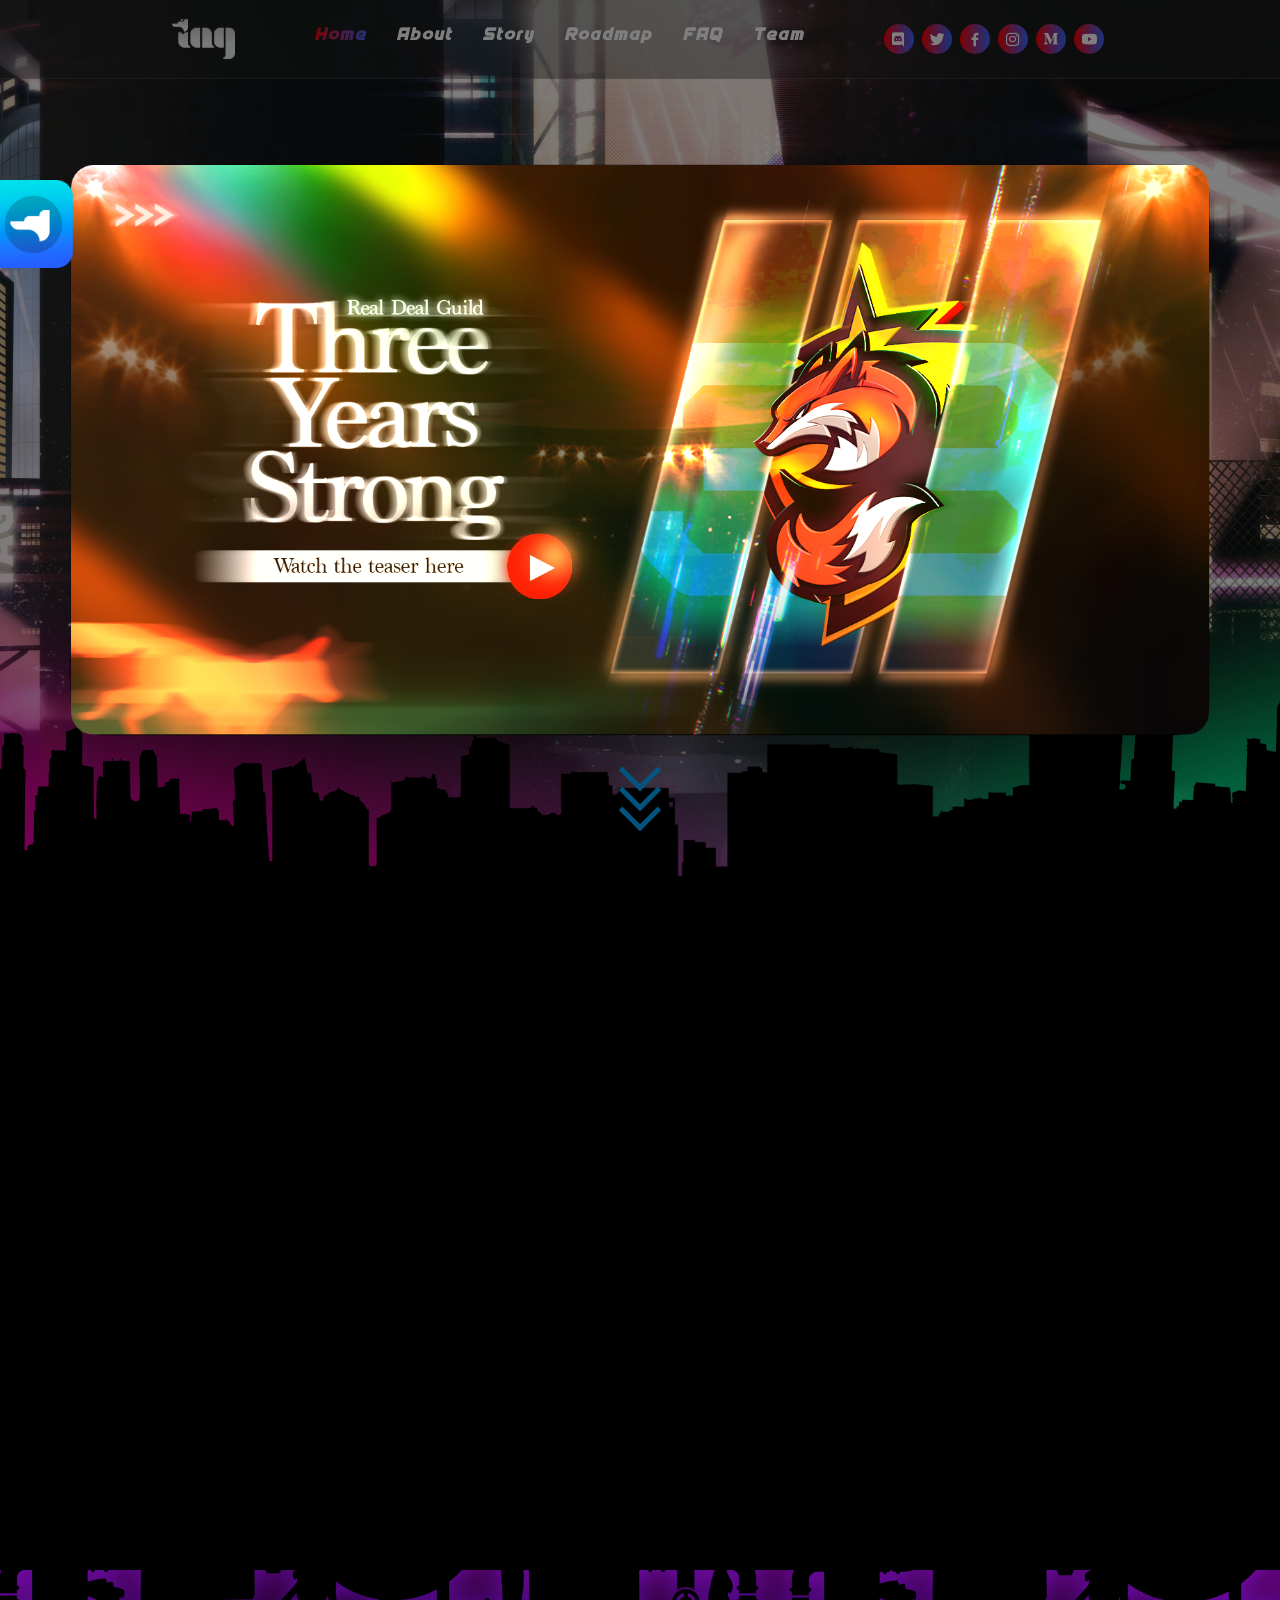
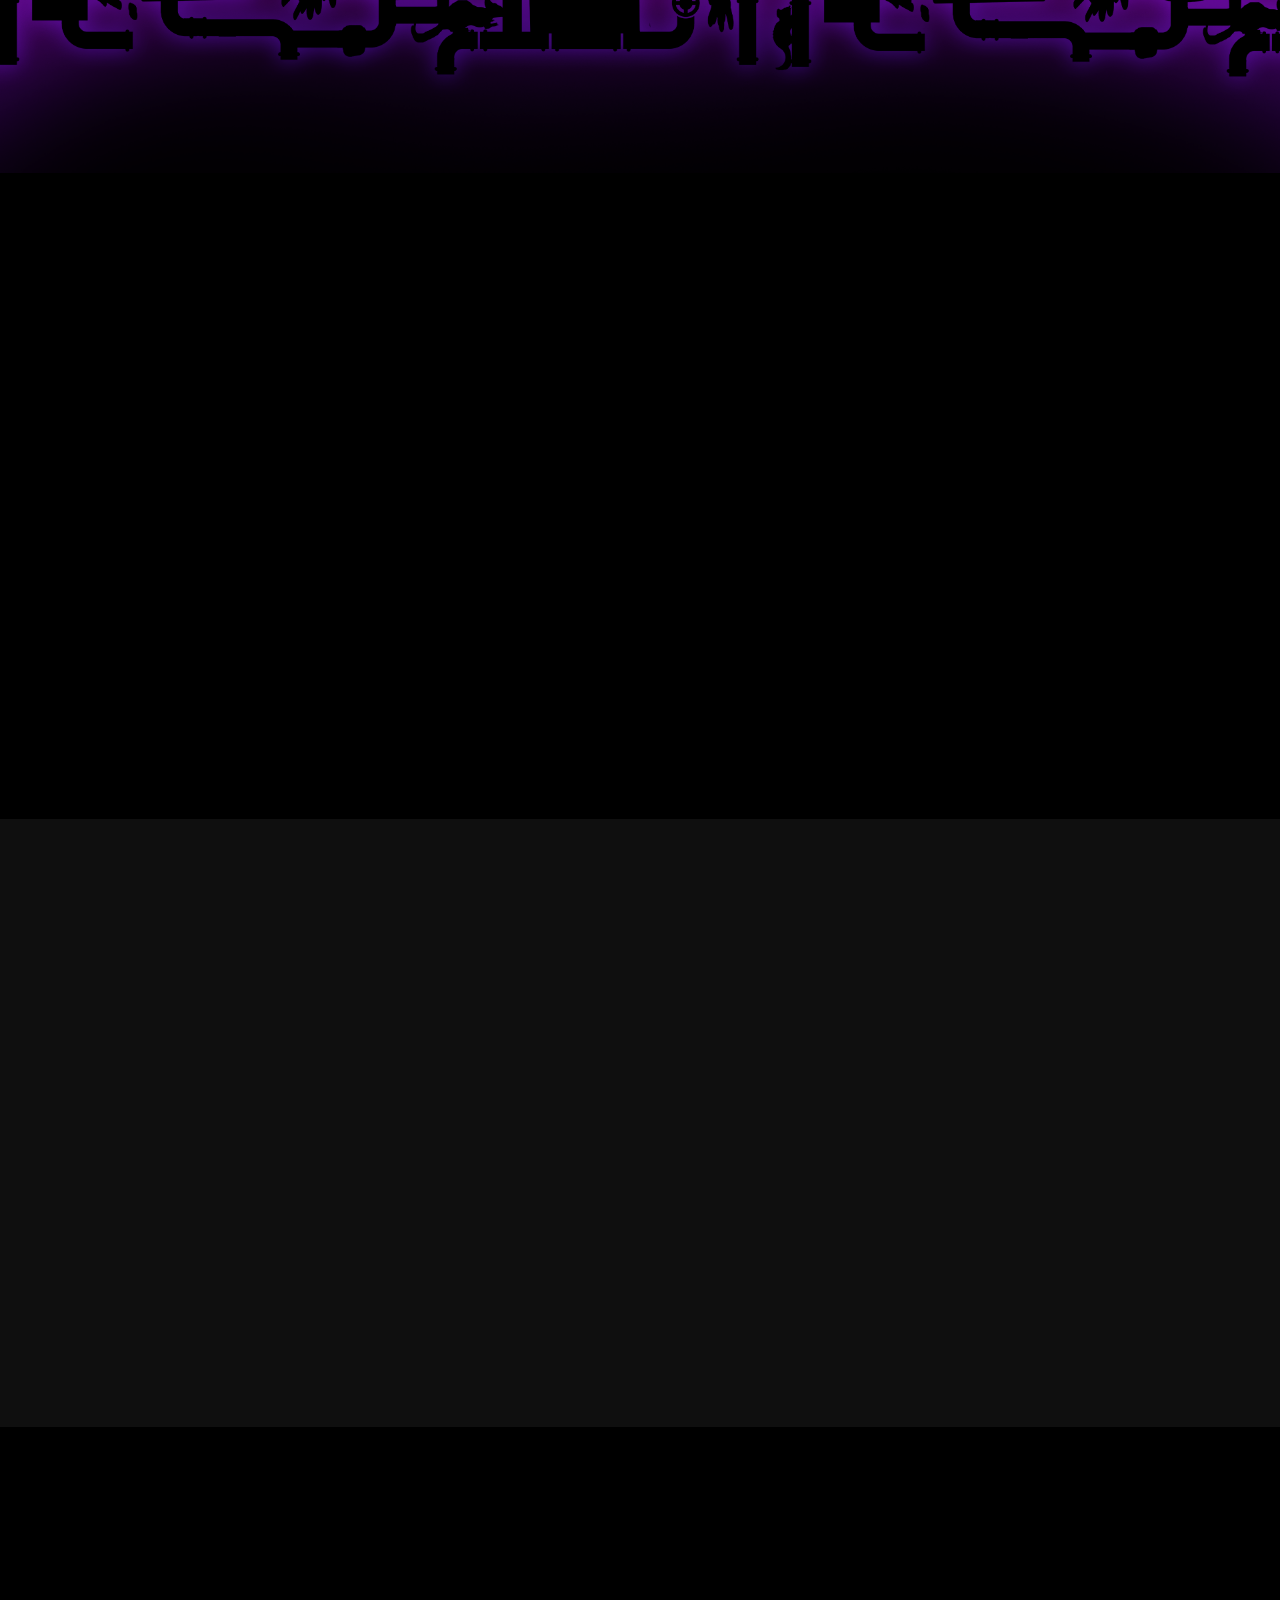
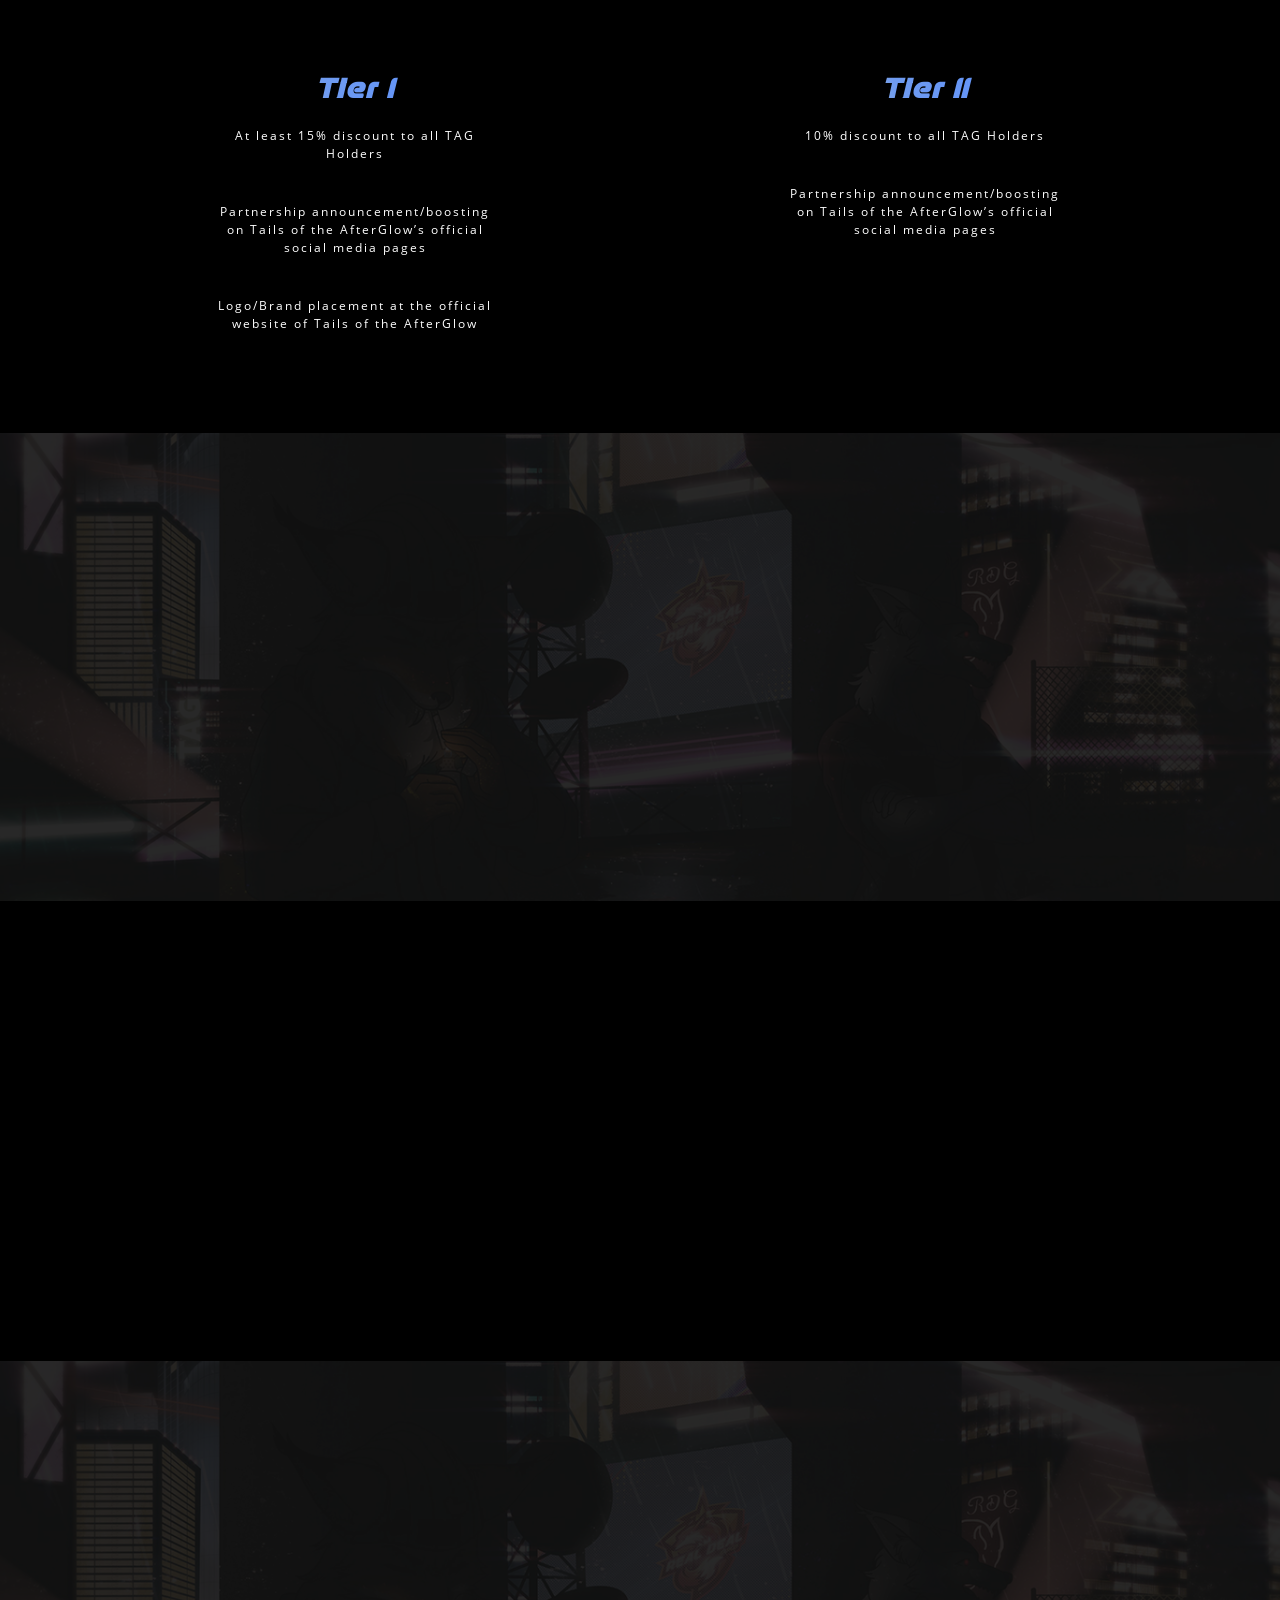
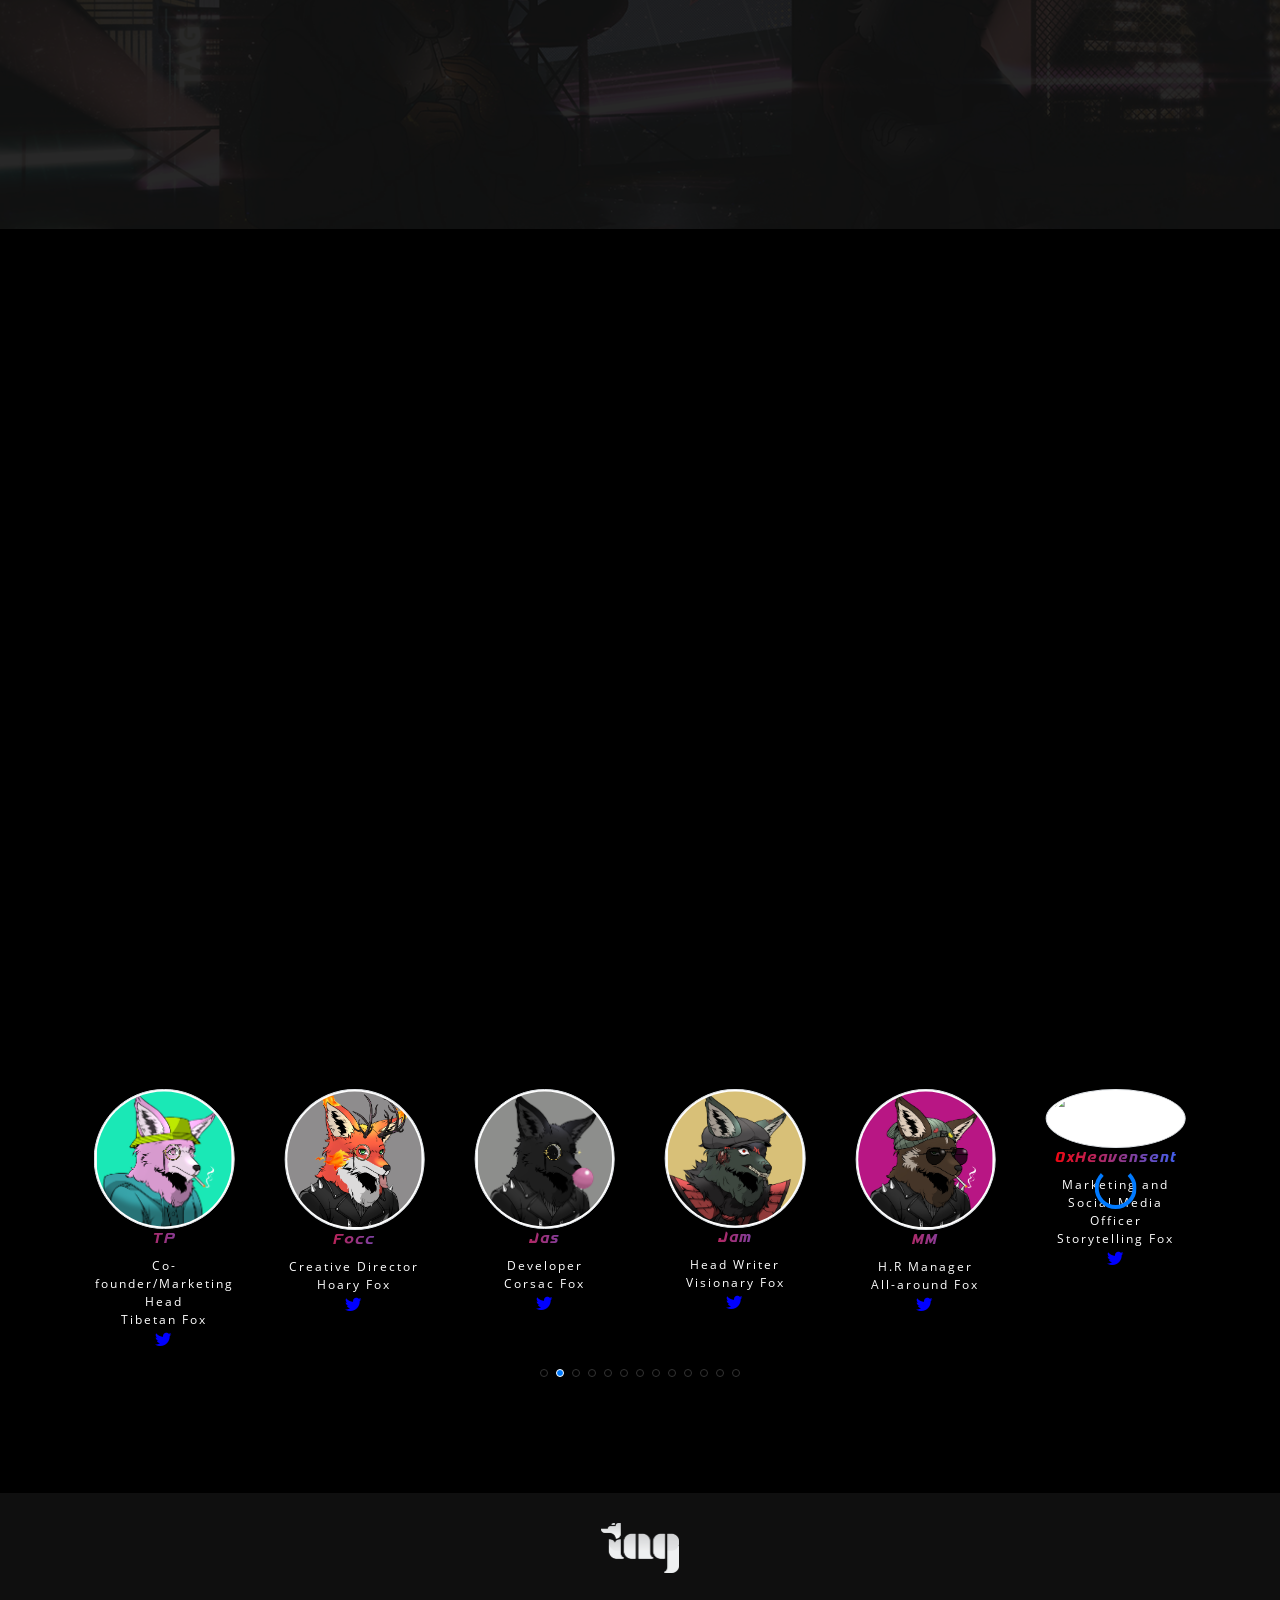
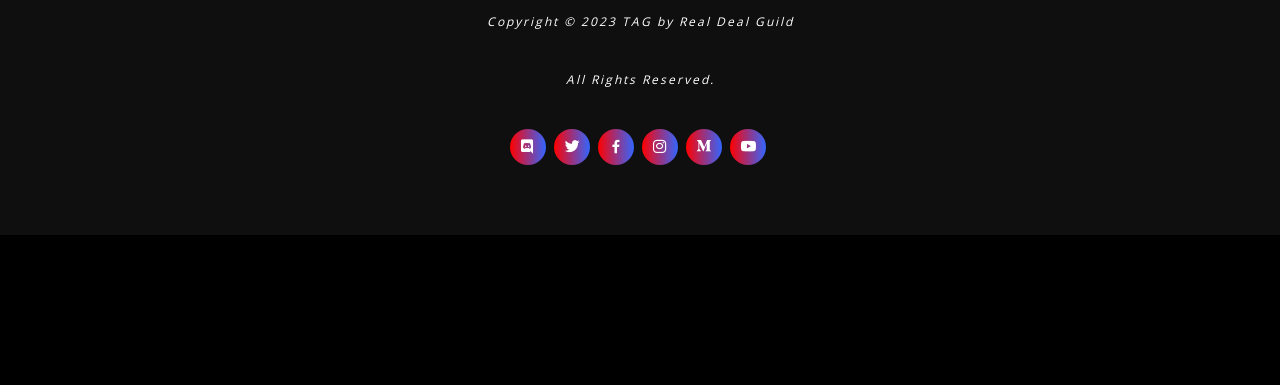
<file: index.html>
<!DOCTYPE html>
<html lang="en">
	<head>
		<meta charset="utf-8">
		<meta content="width=device-width, initial-scale=1.0" name="viewport">
		<title>Tails of the AfterGlow</title>
		<meta name="title" content="Tails of the AfterGlow">
		<meta name="description" content="Tails of the Afterglow is a unique collection of 4,266 dope foxes roaming around the grounds of Polygon Blockchain.">
		<meta property="og:type" content="website">
		<meta property="og:url" content="https://tailsafterglow.io/">
		<meta property="og:title" content="Tails of the AfterGlow">
		<meta property="og:description" content="Tails of the Afterglow is a unique collection of 4,266 dope foxes roaming around the grounds of Polygon Blockchain.">
		<meta property="og:image" content="assets/img/rdgNFT/hero-bg.jpg">
		<meta property="twitter:card" content="summary_large_image">
		<meta property="twitter:url" content="https://tailsafterglow.io/">
		<meta property="twitter:title" content="Tails of the AfterGlow">
		<meta property="twitter:description" content="Tails of the Afterglow is a unique collection of 4,266 dope foxes roaming around the grounds of Polygon Blockchain.">
		<meta property="twitter:image" content="assets/img/rdgNFT/hero-bg.jpg">
		<link href="assets/img/rdgNFT/tag.jpg" rel="icon">
		<link href="assets/img/rdgNFT/tag.jpg" rel="apple-touch-icon">
		<link href="https://fonts.googleapis.com/css?family=Open+Sans:300,300i,400,400i,600,600i,700,700i|Raleway:300,300i,400,400i,500,500i,600,600i,700,700i|Poppins:300,300i,400,400i,500,500i,600,600i,700,700i" rel="stylesheet">
		<link href="assets/vendor/bootstrap/css/bootstrap.min.css" rel="stylesheet">
		<link href="assets/vendor/bootstrap-icons/bootstrap-icons.css" rel="stylesheet">
		<link href="assets/vendor/boxicons/css/boxicons.min.css" rel="stylesheet">
		<link href="assets/vendor/glightbox/css/glightbox.min.css" rel="stylesheet">
		<link href="assets/vendor/remixicon/remixicon.css" rel="stylesheet">
		<link href="assets/vendor/swiper/swiper-bundle.min.css" rel="stylesheet">
		<link href="https://unpkg.com/aos@2.3.1/dist/aos.css" rel="stylesheet">
		<link href="assets/css/style.css" rel="stylesheet">
		<link rel="stylesheet" href="https://unpkg.com/swiper@8/swiper-bundle.min.css" />
		<!-- Google tag (gtag.js) -->
		<script async src="https://www.googletagmanager.com/gtag/js?id=G-1C4EN8BNWQ"></script>
		<script>
			window.dataLayer = window.dataLayer || [];
			function gtag(){dataLayer.push(arguments);}
			gtag('js', new Date());
			
			gtag('config', 'G-1C4EN8BNWQ');
		</script>
	</head>
	<body>
		<header id="header" class="fixed-top ">
			<div class="container-fluid">
				<div class="row justify-content-center">
					<div class="col-xl-9 d-flex align-items-center justify-content-lg-between">
						<h1 class="logo me-auto me-lg-0"><a href="#"> <img src="assets/img/rdgNFT/taglogo.png" class="img-fluid"></a></h1>
						<nav id="navbar" class="navbar order-last order-lg-0">
							<ul>
								<li>
									<h1><a class="nav-link scrollto active" href="#hero">Home</a></h1>
								</li>
								<li>
									<h1><a class="nav-link scrollto" href="#about">About</a></h1>
								</li>
								<li>
									<h1><a class="nav-link scrollto" href="#story">Story</a></h1>
								</li>
								<li>
									<h1><a class="nav-link scrollto " href="#roadmap">Roadmap</a></h1>
								</li>
								<li>
									<h1><a class="nav-link scrollto" href="#faq">FAQ</a></h1>
								</li>
								<li>
									<h1><a class="nav-link scrollto" href="#team">Team</a></h1>
								</li>
								<!--<li>
									<h1><a class="nav-link scrollto" href="collection.html">Collection</a></h1>
								</li> -->
							</ul>
							<i class="bi bi-list mobile-nav-toggle"></i>
						</nav>
						<div class="social-links">
							<a href="https://discord.gg/Wf8bD6Pgsh" target="_blank" class="discord"><i class="bx bxl-discord"></i></a>
							<a href="https://twitter.com/tailsafterglow" target="_blank" class="twitter"><i class="bx bxl-twitter"></i></a>
							<a href="https://www.facebook.com/TailsAfterGlow/" target="_blank" class="facebook"><i class="bx bxl-facebook"></i></a>
							<a href="https://www.instagram.com/tailsafterglow/" target="_blank" class="instagram"><i class="bx bxl-instagram"></i></a>
							<a href="https://tailsafterglow.medium.com" target="_blank" class="medium socialHide"><i class="bx bxl-medium"></i></a>
							<a href="https://www.youtube.com/@TailsAfterGlow" target="_blank" class="youtube"><i class="bx bxl-youtube"></i></a>
						</div>
					</div>
				</div>
			</div>
		</header>
		<section id="hero" class="d-flex flex-column align-items-start">
			<div class="container" style="margin-top: 400px;" data-aos="zoom-in" data-aos-duration="2000">
				<div class="row justify-content-center">
					<div class="col-xl-8">
						<h1 class="titleHead">Tails of the AfterGlow</h1>
					</div>
				</div>
			</div>
			<div class="justify-content-center arrow"><a href="#about" class="scrollto"><span></span>
				<span></span>
				<span></span></a>
			</div>
			<div><img src="assets/img/rdgNFT/offsetFox.png" class="img-fluid" alt="Responsive image" style="position: absolute; bottom: 50px;width: 100%;"></div>
			<div style="background-color: black;position: absolute; bottom: 0; height: 50px;width: 100%;"></div>
		</section>
					<!-- Countdown Modal -->
			<!-- Merch Modal -->
			<div class="modal fade" id="merchModal" tabindex="-1" role="dialog" aria-labelledby="myModalLabel">
				<div class="modal-dialog modal-dialog-centered modal-xl " role="document">
					<div class="modal-content merchModal">
						<div class="modal-body merchBody">
							<div class="hfc">
								<svg version="1.1" xmlns="http://www.w3.org/2000/svg" xmlns:xlink="http://www.w3.org/1999/xlink" viewBox="0 0 1636 819">
									<image width="1636" height="819" xlink:href="assets/img/yep.png"></image> <a xlink:href="https://www.youtube.com/watch?v=Q_NXwRG0rNY" target="_blank">
										<rect x="622" y="525" fill="#fff" opacity="0" width="100" height="100"></rect>
									</a>
								  </svg>
						  </div>
						  </div>
						
					</div>
				</div>
			</div>
			
		<section id="about" class="about" style="background-color: black;padding: 0;">
			<div class="container">
				<div class="section-title"></div>
				<div class="row">
					<div class="col-lg-6  d-flex align-items-stretch">
					    <video autoplay loop muted inline data-aos="fade-right" data-aos-duration="1500" class="img-fluid rounded-circle img-thumbnail">
					        <source src="assets/img/rdgNFT/gif1.webm" type="video/webm" >
					    </video>
						<!--<img data-aos="fade-right" data-aos-duration="1500" src="assets/img/rdgNFT/gif1.gif" class="img-fluid rounded-circle img-thumbnail">-->
					</div>
					<div data-aos="fade-left" data-aos-duration="1500" class="col-lg-6  d-flex align-items-center justify-content-center mt-4 mt-md-0">
						<div class="icon-box ">
							<h1 class="gradientTag">Tails of the AfterGlow</h1>
							<p class="desSize">Tails of the Afterglow is a unique collection of 4,266 dope foxes roaming around the grounds of Polygon Blockchain.<br><br>
								Your TAG NFTs will grant you premium member-only benefits, including access to VIP facilities, exclusive discord channels, and early scholarship programs. Owning one of these unique artworks will also give you the chance to have limited edition merchandises and Real Deal Guild badges that are highly reputable in the NFT world.<br><br>
								With their prestige and aesthetic, these TAGs are here to rule the metaverse.<br><br>
								<br>
								<br>
								<a href="https://magiceden.io/collections/polygon/0xe7b94a3208111a595a27634ca68d2210e674a7e6" class="minting-btn minting-gtm" target="_blank">SOLD OUT - View on Magiceden</a>
						</div>
					</div>
				</div>
			</div>
		</section>
		<section id="offset2" class="story" style="background-color: black;padding: 0;">
			<div><img src="assets/img/rdgNFT/offset4.png" class="img-fluid" style="width: 100%"></div>
		</section>
		<section id="story" class="story" style="background-color: black;padding: 0;">
			<div class="container">
				<div class="row">
					<div class="col-lg-6  d-flex align-items-center justify-content-center mt-4 mt-md-0 " data-aos="fade-right" data-aos-duration="1500">
						<div class="icon-box ">
							<h1 class="gradientTag storyTitle">Story</h1>
							<p class="desSize">The golden sun has already rested on the West. The streaks of its light continued to glisten in the mirrors surrounding the mighty buildings of the city.<br><br>
								For a second, the vast sky was drenched in pastel hues, until it turned into a pitch dark blanket of the void with the full moon hanging on its usual spot. At the heart of the city where lifeless buildings stood tall, these creatures roam the place like their own.<br><br>
								Tales have told that they were more active at night and lucky are those who have seen one...
							</p>
							<br>
							<br>
							<a class="minting-btn" data-toggle="modal" data-target="#exampleModal" style="cursor:pointer;">READ MORE</a>
						</div>
					</div>
					<div class="col-lg-6  d-flex align-items-stretch " data-aos="fade-left" data-aos-duration="1500">
					    <video autoplay loop muted inline class="img-fluid rounded-circle img-thumbnail mobileUi">
					        <source src="assets/img/rdgNFT/gif2.webm" type="video/webm" >
					    </video>
						<!--<img src="assets/img/rdgNFT/gif2.gif" >-->
					</div>
				</div>
			</div>
			<div class="modal fade" id="exampleModal" tabindex="-1" role="dialog" aria-labelledby="exampleModalLabel" aria-hidden="true">
				<div class="modal-dialog modal-dialog-centered modal-dialog-scrollable " role="document">
					<div class="modal-content modalBorder ">
						<div class="modal-header">
							<h5 class="modal-title modalTitle" id="exampleModalLabel">Tails of the AfterGlow</h5>
						</div>
						<div class="modal-body">
							<p class="desSize">The golden sun has already rested on the West. The streaks of its light continued to glisten in the mirrors surrounding the mighty buildings of the city.<br><br>
								For a second, the vast sky was drenched in pastel hues, until it turned into a pitch dark blanket of the void with the full moon hanging on its usual spot. At the heart of the city where lifeless buildings stood tall, these creatures roam the place like their own. <br><br>
								Tales have told that they were more active at night and lucky are those who have seen one.<br><br>
								No one could ACTUALLY tell what they look like–aside from those who were chosen to see them.<br><br>
								They say these creatures are foxes, but they have traits similar to those of humans…and other things; only, these traits are distinct and extraordinary.<br><br>
								Nobody knows what these creatures want or why they’ve chosen certain people, but the first time these foxes were heard in the city, people were either afraid or amused.<br><br>
								As time passed by, the idea of their existence was welcomed–much so that eventually, they were given a name: Tails of the Afterglow.<br><br>
								Now many are curious, do these foxes belong to the Human World?<br><br>
							</p>
						</div>
						<div class="modal-footer">
							<a class="minting-btn" data-dismiss="modal" style="cursor:pointer;">Close</a>
						</div>
					</div>
				</div>
			</div>
		</section>
		<section id="roadmap" class="roadmap">
			<!-- <div class="container">
				<div class="section-title"></div>
				<div class="row">
					<div class="col-lg-6  d-flex align-items-stretch">
					    <video autoplay loop muted inline data-aos="fade-right" data-aos-duration="1500" class="img-fluid rounded-circle img-thumbnail">
					        <source src="assets/img/rdgNFT/gif1.webm" type="video/webm" >
					    </video>
						
					</div>
					<div data-aos="fade-left" data-aos-duration="1500" class="col-lg-6  d-flex align-items-center justify-content-center mt-4 mt-md-0">
						<div class="icon-box ">
							<h1 class="gradientTag">TAG ROLE CHECKER</h1>
							<p class="desSize">a brief summary anu ginagaw ng tools tapos sasabihin natn na you can access the role checker by this website.<br><br>
								<br>
								<br>
								<a href="https://opensea.io/collection/tailsafterglow" class="minting-btn minting-gtm" target="_blank">ROLE CHECKER</a>
						</div>
					</div>
				</div>
			</div> -->
			<div class="container" style="margin-top: 60px;">
				<div class="text-left title" data-aos="fade-right" data-aos-duration="1500">
					<h1 class="gradientTag roadmapTitle">TAG Holder Benefits</h1>
					<p class="desSize">Foxes unite! Tails of the AfterGlow is on the way to give you unique privileges to look forward to as we go through. </p>
				</div>
				<div class="container-fluid" data-aos="zoom-in" data-aos-duration="1500">
					<div class="row justify-content-center">
						<div class="col-lg-4 d-flex justify-content-center text-center">
							<div class="card" style="width: 18rem;">
								<h1 class="gradientTagGamma" style="font-size:30px;">GAMMA</h1>
								<p class="desSize">NFT holder Tier 1 with 1 to 6 foxes in a den, you are privileged to have the following benefits:</p>
								<div class="card-body">
									<p class="desSize">Scholarship Raffle Entry for Future P2E Games<br>
										2% Profit Share to TAG Revenue<br>
										Drops
									</p>
								</div>
							</div>
						</div>
						<div class="col-lg-4 d-flex justify-content-center text-center">
							<div class="card" style="width: 18rem;">
								<h1 class="gradientTagBeta" style="font-size:30px;">BETA</h1>
								<p class="desSize">NFT holder Tier 2 with 7 to 10 foxes in a den, you will be given the following benefits:</p>
								<div class="card-body">
									<p class="desSize">Scholarship Raffle Entry for Future P2E Games<br>
										3% Profit Share to TAG revenue<br>
										Drops
									</p>
								</div>
							</div>
						</div>
						<div class="col-lg-4 d-flex justify-content-center text-center">
							<div class="card" style="width: 18rem;">
								<h1 class="gradientTagAlpha" style="font-size:30px;">ALPHA</h1>
								<p class="desSize">NFT holder Tier 3 with at least 11 foxes in a den, you are guaranteed the following benefits:</p>
								<div class="card-body">
									<p class="desSize">Private and Pre-sale Access to All Future Drops<br>
										Guaranteed Scholarship Slot on Future P2E Games<br>
										5% Profit Share to TAG Revenue<br>
										Drops
									</p>
								</div>
							</div>
						</div>
					</div>
				</div>
			</div>
			
		</section>
		<section class="p2e">
			<div class="container">
				<div class="text-left title" data-aos="fade-right" data-aos-duration="1500">
					<h1 class="gradientTag roadmapTitle">Partnership Perks</h1>
					<p class="desSize">Small businesses partnered and affiliated with Tails of the AfterGlow will have a chance to promote and have more engagements, allowing TAG holders to avail of exclusive discounts and merchandise from them.<br>
						<br>Those interested can pick either of the tiers present with their conditions:
					</p>
				</div>
				<div class="row justify-content-center">
					<div class="col-lg-6 d-flex justify-content-center text-center">
						<div class="card" style="width: 18rem;">
							<h1 class="gradientTagT1" style="font-size:30px;">Tier I</h1>
							<div class="card-body">
								<p class="desSize">At least 15% discount to all TAG Holders</p>
								<br>
								<p class="desSize">Partnership announcement/boosting on Tails of the AfterGlow’s official social media pages</p>
								<br>
								<p class="desSize">Logo/Brand placement at the official website of Tails of the AfterGlow</p>
							</div>
						</div>
					</div>
					<div class="col-lg-6 d-flex justify-content-center text-center">
						<div class="card" style="width: 18rem;">
							<h1 class="gradientTagT1" style="font-size:30px;">Tier II</h1>
							<div class="card-body">
								<p class="desSize">10% discount to all TAG Holders</p>
								<br>
								<p class="desSize">Partnership announcement/boosting on Tails of the AfterGlow’s official social media pages</p>
							</div>
						</div>
					</div>
				</div>
			</div>
		</section>
		<section class="partnersSection">
			<div class="container">
				<div class="text-left title" data-aos="fade-right" data-aos-duration="1500">
					<h1 class="gradientTag roadmapTitle">LOCAL PARTNERS</h1>
				</div>
				<div class="container-fluid">
					<div class="row justify-content-center">
						<div class="col-lg-3 col-md-3  d-flex justify-content-center text-center" data-aos="zoom-in" data-aos-duration="1500">
							<img src="assets/img/rdgNFT/partner/1.jpg" class="hoverPartner img-fluid">
						</div>
						<div class="col-lg-3 col-md-3  d-flex justify-content-center text-center" data-aos="zoom-in" data-aos-duration="2000">
							<img src="assets/img/rdgNFT/partner/2.png" class="img-fluid hoverPartner">
						</div>
						<div class="col-lg-3 col-md-3  d-flex justify-content-center text-center" data-aos="zoom-in" data-aos-duration="2500">
							<img src="assets/img/rdgNFT/partner/3.png" class="img-fluid hoverPartner">
						</div>
						<div class="col-lg-3 col-md-3  d-flex justify-content-center text-center" data-aos="zoom-in" data-aos-duration="2500">
							<img src="assets/img/rdgNFT/partner/4.png" class="img-fluid hoverPartner">
						</div>
					</div>
				</div>
			</div>
		</section>
		<section class="p2e">
			<div class="container">
				<div class="text-left title" data-aos="fade-right" data-aos-duration="1500">
					<h1 class="gradientTag roadmapTitle">Breakthrough</h1>
					<p class="desSize">On the way to the Skulk’s Den, the Tails of the Afterglow must first make their touchdowns. Expect more over time until we reach the fullest.</p>
					<li class="desSize">578 lands in Rebel Bots were acquired already. These are to be distributed accordingly, so expect updates when all are ready to be given to all.</li>
					<li class="desSize">The official merchandise is gradually being dispatched to different tiers and locations who filled out the form announced previously. Each tier was given different sets: the higher the tier, the greater the rewards.</li><br/>
					<div class="container-fluid" data-aos="zoom-in" data-aos-duration="1500">
						<div class="row justify-content-center">
							<div class="col-lg-4 d-flex justify-content-center text-center">
								<div class="card" style="width: 18rem;">
									<h1 class="gradientTagGamma" style="font-size:30px;">GAMMA</h1>
									<p class="desSize">
										Shirt, Bag, Stickers, and Gratitude Card
									</p>
								</div>
							</div>
							<div class="col-lg-4 d-flex justify-content-center text-center">
								<div class="card" style="width: 18rem;">
									<h1 class="gradientTagBeta" style="font-size:30px;">BETA</h1>
									<p class="desSize">Shirt, Bag, Stickers, Gratitude Card, and ID Lace</p>
								</div>
							</div>
							<div class="col-lg-4 d-flex justify-content-center text-center">
								<div class="card" style="width: 18rem;">
									<h1 class="gradientTagAlpha" style="font-size:30px;">ALPHA</h1>
									<p class="desSize">Shirt, Bag, Stickers, Gratitude Card, ID Lace, Cap, Tumbler, and Box</p>
								</div>
							</div>
						</div>
					</div>
				</div>
			</div>
		</section>
		<section class="partnersSection">
			<div class="container">
				<div class="text-left title" data-aos="fade-right" data-aos-duration="1500">
					<h1 class="gradientTag roadmapTitle">WEB3 PARTNERS</h1>
				</div>
				<div class="container-fluid">
					<div class="row justify-content-center">
						<div class="col-lg-4 col-md-4  d-flex justify-content-center text-center" data-aos="zoom-in" data-aos-duration="1500">
							<img src="assets/img/rdgNFT/p2e/chonos.png" class="hoverPartner img-fluid">
						</div>
						<div class="col-lg-4 col-md-4  d-flex justify-content-center text-center" data-aos="zoom-in" data-aos-duration="2000">
							<img src="assets/img/rdgNFT/p2e/gio.png" class="img-fluid hoverPartner">
						</div>
						<div class="col-lg-4 col-md-4  d-flex justify-content-center text-center" data-aos="zoom-in" data-aos-duration="2500">
							<img src="assets/img/rdgNFT/p2e/rebelbots.jpg" class="img-fluid hoverPartner">
						</div>
					</div>
				</div>
			</div>
		</section>
		<section id="faq" class="faq" style="background-color: black;">
			<div class="container">
				<div style="margin-top: 10%;">
					<div class="text-left title" data-aos="fade-right" data-aos-duration="1500">
						<h1 class="gradientTag faqTitle">F A Q</h1>
						<p class="desSize">Find the answers for the most frequently asked questions below.</p>
					</div>
					<div class>
						<div class="row">
							<div class="col-lg-6 col-md-6 ">
								<div class="accordion-list">
									<ul>
										<li data-aos="fade-right" data-aos-duration="1500">
											<a data-bs-toggle="collapse" data-bs-target="#accordion-list-1" class="collapsed">
												<p class="faqSubtitle">What is TAG?</p>
												<i class="bx bx-chevron-down icon-show"></i><i class="bx bx-chevron-up icon-close"></i>
											</a>
											<div id="accordion-list-1" class="collapse" data-bs-parent=".accordion-list1">
												<p class="desSize">
													Tails of the AfterGlow is a set of 4,266 NFT collectibles by Real Deal Guild, one of the pioneering communities in blockchain-based play-to-earn games.
												</p>
											</div>
										</li>
										<li data-aos="fade-right" data-aos-duration="2000">
											<a data-bs-toggle="collapse" data-bs-target="#accordion-list-2" class="collapsed">
												<p class="faqSubtitle">What is RDG?</p>
												<i class="bx bx-chevron-down icon-show"></i><i class="bx bx-chevron-up icon-close"></i>
											</a>
											<div id="accordion-list-2" class="collapse" data-bs-parent=".accordion-list2">
												<p class="desSize">
													Real Deal Guild (RDG) is a reputable and trusted social community of players who help each other discover and explore profit-making opportunities made possible by cryptocurrency and gaming. As one of the earliest adopters of blockchain-based games, RDG belongs amongst the most renowned guilds in the Philippines that mobilized the play-to-earn revolution. With over 63,000 members and counting, RDG continues to grow and educate its community about the Metaverse, crypto gaming, NFTs, and the blockchain technology that powers them.
												</p>
											</div>
										</li>
										<li data-aos="fade-right" data-aos-duration="2500">
											<a data-bs-toggle="collapse" data-bs-target="#accordion-list-3" class="collapsed">
												<p class="faqSubtitle">What is TAG’s Goal?</p>
												<i class="bx bx-chevron-down icon-show"></i><i class="bx bx-chevron-up icon-close"></i>
											</a>
											<div id="accordion-list-3" class="collapse" data-bs-parent=".accordion-list3">
												<p class="desSize">
													Tails of the AfterGlow, aligned with Real Deal Guild’s mission, aims to build a community and give economic opportunities to every individual through play to earn revolution.
												</p>
											</div>
										</li>
										<li data-aos="fade-right" data-aos-duration="3000">
											<a data-bs-toggle="collapse" data-bs-target="#accordion-list-4" class="collapsed">
												<p class="faqSubtitle">What is TAG’s Mission?</p>
												<i class="bx bx-chevron-down icon-show"></i><i class="bx bx-chevron-up icon-close"></i>
											</a>
											<div id="accordion-list-4" class="collapse" data-bs-parent=".accordion-list4">
												<p class="desSize">
													Tails of the AfterGlow intends to educate all holders about the wide-ranged possibilities in the blockchain - NFTs, Trading, and Play to Earn, especially those who want to start exploring more into the metaverse through TAG.
												</p>
											</div>
										</li>
									</ul>
								</div>
							</div>
							<div class="col-lg-6 col-md-6">
								<div class="accordion-list">
									<ul>
										<li data-aos="fade-right" data-aos-duration="1500">
											<a data-bs-toggle="collapse" data-bs-target="#accordion-list-5" class="collapsed">
												<p class="faqSubtitle">What exclusive drops will we get?</p>
												<i class="bx bx-chevron-down icon-show"></i><i class="bx bx-chevron-up icon-close"></i>
											</a>
											<div id="accordion-list-5" class="collapse" data-bs-parent=".accordion-list5">
												<p class="desSize">
													Tails of the AfterGlow holders have the opportunity to access limited merchandise drops and participate in our NFT and whitelist giveaways.
												</p>
											</div>
										</li>
										<li data-aos="fade-right" data-aos-duration="2000">
											<a data-bs-toggle="collapse" data-bs-target="#accordion-list-6" class="collapsed">
												<p class="faqSubtitle">What is TAG’s unique benefit to holders?</p>
												<i class="bx bx-chevron-down icon-show"></i><i class="bx bx-chevron-up icon-close"></i>
											</a>
											<div id="accordion-list-6" class="collapse" data-bs-parent=".accordion-list6">
												<p class="desSize">
													Tails of the AfterGlow allots 10% of its revenue, including revenue from P2E games and merchandise sales, to the holders. This amount is further subdivided into 5%, 3%, and 2% shares for Alpha, Beta, and Gamma respectively. The distributions are made twice a year, every six months.
												</p>
											</div>
										</li>
										<li data-aos="fade-right" data-aos-duration="2500">
											<a data-bs-toggle="collapse" data-bs-target="#accordion-list-7" class="collapsed">
												<p class="faqSubtitle" style="font-size:15px;">Will the scholarships work like the RDG system with a 5-month duration?</p>
												<i class="bx bx-chevron-down icon-show"></i><i class="bx bx-chevron-up icon-close"></i>
											</a>
											<div id="accordion-list-7" class="collapse" data-bs-parent=".accordion-list7">
												<p class="desSize">
													Giving scholarships from your assets will be your decision to make. However, it is recommended to provide at least 30% profit sharing for the renters while the rest is for the owner.
													<br>Meanwhile, if the scholarship was given by TAG, you may only rent it for five months, like how the RDG scholarship system works.
												</p>
											</div>
										</li>
										<li data-aos="fade-right" data-aos-duration="3000">
											<a data-bs-toggle="collapse" data-bs-target="#accordion-list-8" class="collapsed">
												<p class="faqSubtitle">Can we still purchase TAG?</p>
												<i class="bx bx-chevron-down icon-show"></i><i class="bx bx-chevron-up icon-close"></i>
											</a>
											<div id="accordion-list-8" class="collapse" data-bs-parent=".accordion-list8">
												<p class="desSize">
													The collection can be found on the secondary market – <a href="https://magiceden.io/collections/polygon/0xe7b94a3208111a595a27634ca68d2210e674a7e6" target="_blank" class="desSize">Magiceden</a>If you are interested, some may be selling theirs on it. However, we encourage holders to tame your mysterious, dope-looking foxes until you experience all the privileges you will get along with them.
												</p>
											</div>
										</li>
									</ul>
								</div>
							</div>
						</div>
					</div>
				</div>
			</div>
			<div id="vines" style="position : absolute;bottom:0; " class="img-fluid"></div>
		</section>
		<section id="team" class="team" style="background-color: black;">
			<div class="container">
				<div style="margin-top: 10%;">
					<div class="text-left title" data-aos="fade-right" data-aos-duration="1500">
						<h1 class="gradientTag teamTitle">Our Team</h1>
						<p class="desSize">Meet and greet our team members.</p>
					</div>
					<div class="container-fluid" style="margin-bottom: 100px;">
						<div class="swiper mySwiper ">
							<div class="swiper-wrapper box-model">
								<div class="swiper-slide">
									<div class="card" style="width: 18rem;">
										<img class="card-img-top img-thumbnail img-team rounded-circle swiper-lazy" data-src="assets/img/rdgNFT/team/b3nn.png" alt="Card image cap">
										<div class="swiper-lazy-preloader"></div>
										<div class="card-body">
											<h1 class="teamName teamTitle">B3nn</h1>
											<p class="desSize">Founder
												<br>Red Fox
												<br><a href="https://twitter.com/manilacrypto1" target="_blank" class="twitter"><i class="bx bxl-twitter" style="color: blue;font-size: 20px;"></i></a>
											</p>
										</div>
									</div>
								</div>
								<div class="swiper-slide">
									<div class="card" style="width: 18rem;">
										<img class="card-img-top img-thumbnail img-team rounded-circle swiper-lazy" data-src="assets/img/rdgNFT/team/TP.png" alt="Card image cap">
										<div class="swiper-lazy-preloader"></div>
										<div class="card-body">
											<h1 class="teamName teamTitle">TP</h1>
											<p class="desSize">Co-founder/Marketing Head
												<br>Tibetan Fox
												<br><a href="https://twitter.com/tipxierdg" target="_blank" class="twitter"><i class="bx bxl-twitter" style="color: blue;font-size: 20px;"></i></a>
											</p>
										</div>
									</div>
								</div>
								<div class="swiper-slide">
									<div class="card" style="width: 18rem;">
										<img class="card-img-top img-thumbnail img-team rounded-circle swiper-lazy" data-src="assets/img/rdgNFT/team/Focc.png" alt="Card image cap">
										<div class="swiper-lazy-preloader"></div>
										<div class="card-body">
											<h1 class="teamName teamTitle">Focc</h1>
											<p class="desSize">Creative Director
												<br>Hoary Fox
												<br><a href="https://twitter.com/focc_x" target="_blank" class="twitter"><i class="bx bxl-twitter" style="color: blue;font-size: 20px;"></i></a>
											</p>
										</div>
									</div>
								</div>
								<div class="swiper-slide">
									<div class="card" style="width: 18rem;">
										<img class="card-img-top img-thumbnail img-team rounded-circle swiper-lazy" data-src="assets/img/rdgNFT/team/Jas.png" alt="Card image cap">
										<div class="swiper-lazy-preloader"></div>
										<div class="card-body">
											<h1 class="teamName teamTitle">Jas</h1>
											<p class="desSize">Developer
												<br>Corsac Fox
												<br><a href="https://twitter.com/Jas0nly" target="_blank" class="twitter"><i class="bx bxl-twitter" style="color: blue;font-size: 20px;"></i></a>
											</p>
										</div>
									</div>
								</div>
								<div class="swiper-slide">
									<div class="card" style="width: 18rem;">
										<img class="card-img-top img-thumbnail img-team rounded-circle swiper-lazy" data-src="assets/img/rdgNFT/team/jam.png" alt="Card image cap">
										<div class="swiper-lazy-preloader"></div>
										<div class="card-body">
											<h1 class="teamName teamTitle">Jam</h1>
											<p class="desSize">Head Writer
												<br>Visionary Fox
												<br><a href="https://twitter.com/jamrdg" target="_blank" class="twitter"><i class="bx bxl-twitter" style="color: blue;font-size: 20px;"></i></a>
											</p>
										</div>
									</div>
								</div>
								<div class="swiper-slide">
									<div class="card" style="width: 18rem;">
										<img class="card-img-top img-thumbnail img-team rounded-circle swiper-lazy" data-src="assets/img/rdgNFT/team/mm.png" alt="Card image cap">
										<div class="swiper-lazy-preloader"></div>
										<div class="card-body">
											<h1 class="teamName teamTitle">MM</h1>
											<p class="desSize">H.R Manager
												<br>All-around Fox
												<br><a href="https://twitter.com/immharnelle" target="_blank" class="twitter"><i class="bx bxl-twitter" style="color: blue;font-size: 20px;"></i></a>
											</p>
										</div>
									</div>
								</div>
								<div class="swiper-slide">
									<div class="card" style="width: 18rem;">
										<img class="card-img-top img-thumbnail img-team rounded-circle swiper-lazy" data-src="assets/img/rdgNFT/team/heaven.png" alt="Card image cap">
										<div class="swiper-lazy-preloader"></div>
										<div class="card-body">
											<h1 class="teamName teamTitle">0xHeavensent</h1>
											<p class="desSize">Marketing and Social Media Officer
												<br>Storytelling Fox
												<br><a href="https://twitter.com/0xHeavensent" target="_blank" class="twitter"><i class="bx bxl-twitter" style="color: blue;font-size: 20px;"></i></a>
											</p>
										</div>
									</div>
								</div>
								<div class="swiper-slide">
									<div class="card" style="width: 18rem;">
										<img class="card-img-top img-thumbnail img-team rounded-circle swiper-lazy" data-src="assets/img/rdgNFT/team/banan.png" alt="Card image cap">
										<div class="swiper-lazy-preloader"></div>
										<div class="card-body">
											<h1 class="teamName teamTitle">Banan</h1>
											<p class="desSize">Senior Graphic Artist
												<br>Artsy Fox
												<br><a href="https://twitter.com/wikhandbanan" target="_blank" class="twitter"><i class="bx bxl-twitter" style="color: blue;font-size: 20px;"></i></a>
											</p>
										</div>
									</div>
								</div>
								<div class="swiper-slide">
									<div class="card" style="width: 18rem;">
										<img class="card-img-top img-thumbnail img-team rounded-circle swiper-lazy" data-src="assets/img/rdgNFT/team/eimi.png" alt="Card image cap">
										<div class="swiper-lazy-preloader"></div>
										<div class="card-body">
											<h1 class="teamName teamTitle">Eimethyst</h1>
											<p class="desSize">Community Moderator
												<br>Sechuran Fox
												<br><a href="https://twitter.com/itsmeseri__" target="_blank" class="twitter"><i class="bx bxl-twitter" style="color: blue;font-size: 20px;"></i></a>
											</p>
										</div>
									</div>
								</div>
								<div class="swiper-slide">
									<div class="card" style="width: 18rem;">
										<img class="card-img-top img-thumbnail img-team rounded-circle swiper-lazy" data-src="assets/img/rdgNFT/team/wez.png" alt="Card image cap">
										<div class="swiper-lazy-preloader"></div>
										<div class="card-body">
											<h1 class="teamName teamTitle">Wez</h1>
											<p class="desSize">Host
												<br>Ambitious Fox
											</p>
										</div>
									</div>
								</div>
								<div class="swiper-slide">
									<div class="card" style="width: 18rem;">
										<img class="card-img-top img-thumbnail img-team rounded-circle swiper-lazy" data-src="assets/img/rdgNFT/team/drax.png" alt="Card image cap">
										<div class="swiper-lazy-preloader"></div>
										<div class="card-body">
											<h1 class="teamName teamTitle">Draxx</h1>
											<p class="desSize">Host
												<br>Smooth Fox
											</p>
										</div>
									</div>
								</div>
								<div class="swiper-slide">
									<div class="card" style="width: 18rem;">
										<img class="card-img-top img-thumbnail img-team rounded-circle swiper-lazy" data-src="assets/img/rdgNFT/team/kamote.png" alt="Card image cap">
										<div class="swiper-lazy-preloader"></div>
										<div class="card-body">
											<h1 class="teamName teamTitle">Master Kamote</h1>
											<p class="desSize">Host
												<br>Night Hunter Fox
												<br><a href="https://twitter.com/masterkamote_" target="_blank" class="twitter"><i class="bx bxl-twitter" style="color: blue;font-size: 20px;"></i></a>
											</p>
										</div>
									</div>
								</div>
								<div class="swiper-slide">
									<div class="card" style="width: 18rem;">
										<img class="card-img-top img-thumbnail img-team rounded-circle swiper-lazy" data-src="assets/img/rdgNFT/team/bii.png" alt="Card image cap">
										<div class="swiper-lazy-preloader"></div>
										<div class="card-body">
											<h1 class="teamName teamTitle">Papa Bii</h1>
											<p class="desSize">Host
												<br>Daddy Fox
												<br><a href="https://twitter.com/papabii_rmt" target="_blank" class="twitter"><i class="bx bxl-twitter" style="color: blue;font-size: 20px;"></i></a>
											</p>
										</div>
									</div>
								</div>
							</div>
							<div class="swiper-pagination"></div>
						</div>
					</div>
				</div>
			</div>
		</section>
		<footer id="footer">
			<div class="container">
				<p><a href="index.html"> <img src="assets/img/rdgNFT/taglogo.png" class="img-fluid" style="height: 50px;"></a></p>
				<p class="desSize">Copyright © 2023 TAG by Real Deal Guild</p>
				<p class="desSize">All Rights Reserved.</p>
				<div class="social-links">
					<a href="https://discord.gg/Wf8bD6Pgsh" target="_blank" class="discord"><i class="bx bxl-discord"></i></a>
					<a href="https://twitter.com/tailsafterglow" target="_blank" class="twitter"><i class="bx bxl-twitter"></i></a>
					<a href="https://www.facebook.com/TailsAfterGlow/" target="_blank" class="facebook"><i class="bx bxl-facebook"></i></a>
					<a href="https://www.instagram.com/tailsafterglow/" target="_blank" class="instagram"><i class="bx bxl-instagram"></i></a>
					<a href="https://tailsafterglow.medium.com" target="_blank" class="medium "><i class="bx bxl-medium"></i></a>
					<a href="https://www.youtube.com/@TailsAfterGlow" target="_blank" class="youtube"><i class="bx bxl-youtube"></i></a>
				</div>
				<!-- <a class="nav-link scrollto" href="tos.html">
					<p class="desSize">Terms of service</p>
				</a> -->
			</div>
		</footer>
		<div id="preloader"></div>
		<a href="#" class="back-to-top d-flex align-items-center justify-content-center"><i class="bi bi-arrow-up-short"></i></a>
		<style>
            #twitter_div::-webkit-scrollbar { 
                display: none;
            }
		    img,a{border:0;}
    		#on{visibility:visible;}
    		#off{visibility:hidden;}
    		#twitter_div{width:246px;height:353px;overflow:scroll;overflow-x: hidden;}
			#twitter_left{
			    z-index:10004;
			    background-image: linear-gradient(to bottom, #00e1eb 0%, #2561ff 20%);
			    width:250px;
			    height:353px;
			    position:fixed;
			    left:-250px;
			}
			#twitter_left_img{position:absolute;right:-73px;border:0;}
		</style>
		<script src='https://cdnjs.cloudflare.com/ajax/libs/jquery/3.7.0/jquery.min.js'></script>
		<script type="text/javascript" src="http://apis.google.com/js/plusone.js"></script>
		<script type="text/javascript">
        jQuery(document).ready(function() {
            jQuery("#twitter_left").hover(function() {
                jQuery(this).stop(true, false).animate({
                    left: 0
                }, 500);
            }, function() {
                jQuery("#twitter_left").stop(true, false).animate({
                    left: -250
                }, 500);
            });
        });
		</script>
		<div id="on">
			<div id="twitter_left" style="top: 20%;">
				<div id="twitter_div">
					<img id="twitter_left_img" src="assets/img/tag-twitter-tab.png" height="25%"/>
					<a class="twitter-timeline" href="https://twitter.com/TailsAfterGlow?ref_src=twsrc%5Etfw"></a> <script defer src="https://platform.twitter.com/widgets.js" charset="utf-8"></script>
				</div>
			</div>
		</div>
		<script src="assets/vendor/purecounter/purecounter.js"></script>
		<script src="assets/vendor/bootstrap/js/bootstrap.bundle.min.js"></script>
		<script src="assets/vendor/glightbox/js/glightbox.min.js"></script>
		<script src="assets/vendor/isotope-layout/isotope.pkgd.min.js"></script>
		<script src="assets/vendor/swiper/swiper-bundle.min.js"></script>
		<script src="assets/vendor/php-email-form/validate.js"></script>
		<script src="https://cdnjs.cloudflare.com/ajax/libs/popper.js/1.12.3/umd/popper.min.js" integrity="sha384-vFJXuSJphROIrBnz7yo7oB41mKfc8JzQZiCq4NCceLEaO4IHwicKwpJf9c9IpFgh" crossorigin="anonymous"></script>
		<script src="https://maxcdn.bootstrapcdn.com/bootstrap/4.0.0-beta.2/js/bootstrap.min.js" integrity="sha384-alpBpkh1PFOepccYVYDB4do5UnbKysX5WZXm3XxPqe5iKTfUKjNkCk9SaVuEZflJ" crossorigin="anonymous"></script>
		<script src="assets/js/main.js"></script>
		<script src="https://unpkg.com/swiper@8/swiper-bundle.min.js"></script>
		<script src="https://unpkg.com/aos@2.3.1/dist/aos.js"></script>
		<script>
			AOS.init();
		</script>
	</body>
</html>
</file>
<file: assets/css/style.css>
/**
* Template Name: KnightOne - v4.7.0
* Template URL: https://bootstrapmade.com/knight-simple-one-page-bootstrap-template/
* Author: BootstrapMade.com
* License: https://bootstrapmade.com/license/
*/

/*--------------------------------------------------------------
# General
--------------------------------------------------------------*/
@font-face { font-family: OpenSan; src: url('../font/OpenSans-Regular.ttf'); }
@font-face { font-family: Spantaran; src: url('../font/Spantaran.ttf'); }
body {
  
  font-family: OpenSan;
  color: white;
  background-color: black !important;
}

a {
  color: #009961;
  text-decoration: none;
}

a:hover {
  color: #00cc81;
  text-decoration: none;
}
h1{
  font-family: Spantaran;
  letter-spacing: 2px;
}
h2, h3, h4, h5, h6 {
  font-family: OpenSan;
}

.gradientTag {
  margin: 0 0 10px 0;
  font-size: 48px;
  font-weight: 700;
  line-height: 56px;
  background: -webkit-linear-gradient(left,#ff0000, #3366ff);
  -webkit-background-clip: text;
  -webkit-text-fill-color: transparent;
}
.gradientTagGamma {
  margin: 0 0 10px 0;
  font-size: 48px;
  font-weight: 700;
  line-height: 56px;
  background: -webkit-linear-gradient(left,#ff0000, #ff4133);
  -webkit-background-clip: text;
  -webkit-text-fill-color: transparent;
}
.gradientTagBeta {
  margin: 0 0 10px 0;
  font-size: 48px;
  font-weight: 700;
  line-height: 56px;
  background: -webkit-linear-gradient(left,#ff9100, #ff8533);
  -webkit-background-clip: text;
  -webkit-text-fill-color: transparent;
}
.gradientTagAlpha {
  margin: 0 0 10px 0;
  font-size: 48px;
  font-weight: 700;
  line-height: 56px;
  background: -webkit-linear-gradient(left,#eeff00, #e0ff33);
  -webkit-background-clip: text;
  -webkit-text-fill-color: transparent;
}
/*--------------------------------------------------------------
# Preloader
--------------------------------------------------------------*/
#preloader {
  position: fixed;
  top: 0;
  left: 0;
  right: 0;
  bottom: 0;
  z-index: 9999;
  overflow: hidden;
  background: #fff;
}

#preloader:before {
  content: "";
  position: fixed;
  top: calc(50% - 30px);
  left: calc(50% - 30px);
  border: 6px solid ;
  border-color: red;
  border-top-color: #fff;
  border-bottom-color: #fff;
  border-radius: 50%;
  width: 60px;
  height: 60px;
  -webkit-animation: animate-preloader 1s linear infinite;
  animation: animate-preloader 1s linear infinite;
}

@-webkit-keyframes animate-preloader {
  0% {
    transform: rotate(0deg);
  }
  100% {
    transform: rotate(360deg);
  }
}

@keyframes animate-preloader {
  0% {
    transform: rotate(0deg);
  }
  100% {
    transform: rotate(360deg);
  }
}
/*--------------------------------------------------------------
# Back to top button
--------------------------------------------------------------*/
.back-to-top {
  position: fixed;
  visibility: hidden;
  opacity: 0;
  right: 15px;
  bottom: 15px;
  z-index: 996;
  background: -webkit-linear-gradient(left,#ff0000, #3366ff);
  width: 40px;
  height: 40px;
  border-radius: 50px;
  transition: all 0.4s;
}
.back-to-top i {
  font-size: 28px;
  color: #fff;
  line-height: 0;
}
.back-to-top:hover {
  background: black;
  color: #fff;
}
.back-to-top.active {
  visibility: visible;
  opacity: 1;
}

/*--------------------------------------------------------------
# Header
--------------------------------------------------------------*/
#header {
  transition: all 0.5s;
  z-index: 997;
  border-bottom: 1px solid rgba(255, 255, 255, 0.1);
  background-color: rgba(40, 40, 40, 0.4);
}
#header.header-scrolled, #header.header-inner-pages {
  background: rgba(40, 40, 40, 0.7);
}
#header .logo {
  font-size: 28px;
  margin: 0;
  padding: 0;
  line-height: 1;
  font-weight: 700;
  letter-spacing: 0.5px;
}
#header .logo a {
  color: #fff;
}
#header .logo img {
  max-height: 40px;
}
@media (max-width: 992px) {
  #header {
    border: 0;
    padding: 15px 0;
  }
}


/* Get Startet Button */
.get-started-btn {
  margin-left: 25px;
  background: linear-gradient(to right, #ff0000 -16%, #3366ff 114%);;
  color: #fff;
  border-radius: 50px;
  padding: 8px 25px 9px 25px;
  white-space: nowrap;
  transition: 0.3s;
  font-size: 14px;
  display: inline-block;
}
.get-started-btn:hover {
  background: #00b371;
  color: #fff;
}
@media (max-width: 992px) {
  .get-started-btn {
    margin: 0 15px 0 0;
    padding: 6px 18px;
  }
}
/* Minting button*/
.minting-btn {
  
  background: linear-gradient(to right, #ff0000 -16%, #3366ff 114%);
  color: #fff;
  border-radius: 50px;
  padding: 8px 25px 9px 25px;
  white-space: nowrap;
  transition: 0.3s;
  font-size: 14px;
  display: inline-block;
}
.minting-btn:hover {
  background: red;
  color: #fff;
  
}
@media (max-width: 992px) {
  .minting-btn {
    margin: 0 15px 0 0;
    padding: 6px 18px;
  }
}

/*--------------------------------------------------------------
# Navigation Menu
--------------------------------------------------------------*/
/**
* Desktop Navigation 
*/
.navbar {
  padding: 0;
}
.navbar ul {
  margin: 0;
  padding: 0;
  display: flex;
  list-style: none;
  align-items: center;
}
.navbar li {
  position: relative;
}
.navbar > ul > li {
  position: relative;
  white-space: nowrap;
  margin: 0 12px;
}
.navbar a, .navbar a:focus {
  display: flex;
  align-items: center;
  justify-content: space-between;
  padding: 25px 3px;
  font-size: 17px;
  font-weight: 600;
  color: white;
  white-space: nowrap;
  transition: 0.3s;
  position: relative;
}
.navbar a i, .navbar a:focus i {
  font-size: 12px;
  line-height: 0;
  margin-left: 5px;
}
.navbar > ul > li > a:before {
  content: "";
  position: absolute;
  width: 100%;
  height: 2px;
  bottom: -2px;
  left: 0;
  background: linear-gradient(to right, #ff0000 -16%, #3366ff 114%);;
  visibility: hidden;
  width: 0px;
  transition: all 0.3s ease-in-out 0s;
}
.navbar a:hover:before, .navbar li:hover > a:before, .navbar .active:before {
  visibility: visible;
  width: 100%;
}
.navbar a:hover, .navbar .active, .navbar .active:focus, .navbar li:hover > a {
  background: -webkit-linear-gradient(left,#ff0000, #3366ff);
  -webkit-background-clip: text;
  -webkit-text-fill-color: transparent;
}
.navbar .dropdown ul {
  display: block;
  position: absolute;
  left: 0;
  top: calc(100% + 30px);
  margin: 0;
  padding: 10px 0;
  z-index: 99;
  opacity: 0;
  visibility: hidden;
  background: #fff;
  box-shadow: 0px 0px 30px rgba(127, 137, 161, 0.25);
  transition: 0.3s;
  border-top: 2px solid #9000ff;
}
.navbar .dropdown ul li {
  min-width: 200px;
}
.navbar .dropdown ul a {
  padding: 10px 20px;
  font-size: 14px;
  text-transform: none;
  font-weight: 500;
  color: #282828;
}
.navbar .dropdown ul a i {
  font-size: 12px;
}
.navbar .dropdown ul a:hover, .navbar .dropdown ul .active:hover, .navbar .dropdown ul li:hover > a {
  color: #9000ff;
}
.navbar .dropdown:hover > ul {
  opacity: 1;
  top: 100%;
  visibility: visible;
}
.navbar .dropdown .dropdown ul {
  top: 0;
  left: calc(100% - 30px);
  visibility: hidden;
}
.navbar .dropdown .dropdown:hover > ul {
  opacity: 1;
  top: 0;
  left: 100%;
  visibility: visible;
}
@media (max-width: 1366px) {
  .navbar .dropdown .dropdown ul {
    left: -90%;
  }
  .navbar .dropdown .dropdown:hover > ul {
    left: -100%;
  }
}

/**
* Mobile Navigation 
*/
.mobile-nav-toggle {
  color: #fff;
  font-size: 28px;
  cursor: pointer;
  display: none;
  line-height: 0;
  transition: 0.5s;
}

@media (max-width: 991px) {
  .mobile-nav-toggle {
    display: block;
  }

  .navbar ul {
    display: none;
  }
  .bottom-right {
   
    bottom: 0;
  }
}
.navbar-mobile {
  position: fixed;
  overflow: hidden;
  top: 0;
  right: 0;
  left: 0;
  bottom: 0;
  background: rgba(15, 15, 15, 0.9);
  transition: 0.3s;
  z-index: 999;
}
.navbar-mobile .mobile-nav-toggle {
  position: absolute;
  top: 15px;
  right: 15px;
}
.navbar-mobile ul {
  display: block;
  position: absolute;
  top: 55px;
  right: 15px;
  bottom: 15px;
  left: 15px;
  padding: 10px 0;
  background-color: #fff;
  overflow-y: auto;
  transition: 0.3s;
}
.navbar-mobile a, .navbar-mobile a:focus {
  padding: 10px 20px;
  font-size: 15px;
  color: #282828;
}
.navbar-mobile a:hover:before, .navbar-mobile li:hover > a:before, .navbar-mobile .active:before {
  visibility: hidden;
}
.navbar-mobile a:hover, .navbar-mobile .active, .navbar-mobile li:hover > a {
  color: #9000ff;
}
.navbar-mobile .getstarted, .navbar-mobile .getstarted:focus {
  margin: 15px;
}
.navbar-mobile .dropdown ul {
  position: static;
  display: none;
  margin: 10px 20px;
  padding: 10px 0;
  z-index: 99;
  opacity: 1;
  visibility: visible;
  background: #fff;
  box-shadow: 0px 0px 30px rgba(127, 137, 161, 0.25);
}
.navbar-mobile .dropdown ul li {
  min-width: 200px;
}
.navbar-mobile .dropdown ul a {
  padding: 10px 20px;
}
.navbar-mobile .dropdown ul a i {
  font-size: 12px;
}
.navbar-mobile .dropdown ul a:hover, .navbar-mobile .dropdown ul .active:hover, .navbar-mobile .dropdown ul li:hover > a {
  color: #009961;
}
.navbar-mobile .dropdown > .dropdown-active {
  display: block;
}

/*--------------------------------------------------------------
# Hero Section
--------------------------------------------------------------*/
#hero {
  width: 100%;
  height: 120vh;
  background: url("../img/rdgNFT/hero-bg.jpg") top center;
  background-size: cover;
  position: relative;
  margin-top: -150px;
  
  
}
#hero:before {
  content: "";
 
  bottom: 0;
  top: 0;
  left: 0;
  right: 0;
}
#hero .container {
  padding-top: 72px;
  position: relative;
  text-align: center;
}
#hero h1 {
  
}
#hero h2 {
  color: #eee;
  margin-bottom: 40px;
  font-size: 24px;
}
#hero .play-btn {
  width: 94px;
  height: 94px;
  margin: 0 auto;
  background: radial-gradient(#009961 50%, rgba(0, 153, 97, 0.4) 52%);
  border-radius: 50%;
  display: block;
  overflow: hidden;
  position: relative;
}
#hero .play-btn::after {
  content: "";
  position: absolute;
  left: 50%;
  top: 50%;
  transform: translateX(-40%) translateY(-50%);
  width: 0;
  height: 0;
  border-top: 10px solid transparent;
  border-bottom: 10px solid transparent;
  border-left: 15px solid #fff;
  z-index: 100;
  transition: all 400ms cubic-bezier(0.55, 0.055, 0.675, 0.19);
}
#hero .play-btn::before {
  content: "";
  position: absolute;
  width: 120px;
  height: 120px;
  -webkit-animation-delay: 0s;
  animation-delay: 0s;
  -webkit-animation: pulsate-btn 3s;
  animation: pulsate-btn 3s;
  -webkit-animation-direction: forwards;
  animation-direction: forwards;
  -webkit-animation-iteration-count: infinite;
  animation-iteration-count: infinite;
  -webkit-animation-timing-function: steps;
  animation-timing-function: steps;
  opacity: 1;
  border-radius: 50%;
  border: 5px solid rgba(0, 153, 97, 0.7);
  top: -15%;
  left: -15%;
  background: rgba(198, 16, 0, 0);
}
#hero .play-btn:hover::after {
  border-left: 15px solid #009961;
  transform: scale(20);
}
#hero .play-btn:hover::before {
  content: "";
  position: absolute;
  left: 50%;
  top: 50%;
  transform: translateX(-40%) translateY(-50%);
  width: 0;
  height: 0;
  border: none;
  border-top: 10px solid transparent;
  border-bottom: 10px solid transparent;
  border-left: 15px solid #fff;
  z-index: 200;
  -webkit-animation: none;
  animation: none;
  border-radius: 0;
}
@media (min-width: 1024px) {
  #hero {
    
  }
}
@media (max-width: 768px) {
  #hero {
    background: url("../img/rdgNFT/bgMobile.jpg") top center;
  }
  #hero h1 {
    font-size: 40px;
    line-height: 36px;
  }
  #hero h2 {
    font-size: 18px;
    line-height: 24px;
    margin-bottom: 30px;
  }
  .bottom-right {
   
    bottom: 0 !important; 
  }
}
@media screen and (min-width: 100px) and (max-width: 480px) {
  #hero {
    background: url("../img/rdgNFT/bgMobile.jpg") top center;
    background-size: cover;
  }
}
@media screen and (min-width: 480px) and (max-width: 768px) {
  #hero {
    background: url("../img/rdgNFT/bgMobile.jpg") top center;
    background-size: cover;
  }
}

@media screen and (min-width: 0px) and (max-width: 339px) {
  .socialHide{
    display: none !important;
  }
}

@-webkit-keyframes pulsate-btn {
  0% {
    transform: scale(0.6, 0.6);
    opacity: 1;
  }
  100% {
    transform: scale(1, 1);
    opacity: 0;
  }
}

@keyframes pulsate-btn {
  0% {
    transform: scale(0.6, 0.6);
    opacity: 1;
  }
  100% {
    transform: scale(1, 1);
    opacity: 0;
  }
}
/*--------------------------------------------------------------
# Sections General
--------------------------------------------------------------*/
section {
 
  overflow: hidden;
}

.section-bg {
  background-color: #8fffd6;
}

.section-title {
  padding-bottom: 30px;
}
.section-title h2 {
  font-size: 32px;
  font-weight: bold;
  margin-bottom: 20px;
  padding-bottom: 20px;
  position: relative;
}
.section-title h2::after {
  content: "";
  position: absolute;
  display: block;
  width: 50px;
  height: 3px;
  background: #009961;
  bottom: 0;
  left: 0;
}
.section-title p {
  margin-bottom: 0;
  color: white;
  font-size: 15px;
}

/*--------------------------------------------------------------
# About Us
--------------------------------------------------------------*/
.offset2{
  background-size: cover;
  padding: 80px 0 60px 0;
  position: relative;
}
#tos {
  
  background-size: cover;
  padding: 100px 0 60px 0;
  position: relative;
 
}
/*--------------------------------------------------------------
# about
--------------------------------------------------------------*/
#about {
  
  background-size: cover;
  padding: 80px 0 60px 0;
  position: relative;
 
}
@media (min-width: 1024px) {
  #about {
    
  }
}
@media (max-width: 768px) {
  #about{
    margin-bottom: 20px;

  }
}
.about .icon-box {
  
  
}
.about .desSize{
  
}
.about .icon-box .icon {
  width: 64px;
  height: 64px;
  background: #009961;
  border-radius: 50px;
  display: flex;
  align-items: center;
  justify-content: center;
  margin-bottom: 20px;
  transition: ease-in-out 0.3s;
  color: #fff;
}
.about .icon-box .icon i {
  font-size: 28px;
}
.about .icon-box h4 {
  font-weight: 700;
  margin-bottom: 15px;
  font-size: 24px;
}
.about .icon-box h4 a {
  color: #282828;
  transition: ease-in-out 0.3s;
}
.about .icon-box p {
  line-height: 24px;
  font-size: 20px;
  margin-bottom: 0;
}
.about .icon-box:hover {
  
}
.about .icon-box:hover h4 a {
  color: #009961;
}
/*--------------------------------------------------------------
# story
--------------------------------------------------------------*/
#story {
  
  
  background-size: cover;
  padding: 80px 0 60px 0;
  position: relative;
  margin-bottom: 100px;
  
}
@media (min-width: 1024px) {
  #story {
    
  }
}
@media (max-width: 768px) {
  #story{
    
    margin-bottom: 20px;

  }
  .mobileUi{
    margin-top: 30px !important;
  }
}



.story .icon-box {
  
  
}
.story .desSize{
  
}
.story .icon-box .icon {
  width: 64px;
  height: 64px;
  background: #009961;
  border-radius: 50px;
  display: flex;
  align-items: center;
  justify-content: center;
  margin-bottom: 20px;
  transition: ease-in-out 0.3s;
  color: #fff;
}
.story .icon-box .icon i {
  font-size: 28px;
}
.story .icon-box h4 {
  font-weight: 700;
  margin-bottom: 15px;
  font-size: 24px;
}
.story .icon-box h4 a {
  color: #282828;
  transition: ease-in-out 0.3s;
}
.story .icon-box p {
  line-height: 24px;
  font-size: 20px;
  margin-bottom: 0;
}
.story .icon-box:hover {
  
}
.story .icon-box:hover h4 a {
  color: #009961;
}
.story h5{
  font-family: Spantaran;
  letter-spacing: 2px;
}
.modalTitle {
  background: -webkit-linear-gradient(left,#ff0000, #3366ff);
  -webkit-background-clip: text;
  -webkit-text-fill-color: transparent;
}
.tagNumbers {
  background: -webkit-linear-gradient(left,#ff0000, #3366ff);
  -webkit-background-clip: text;
  -webkit-text-fill-color: transparent;
}

.modalBorder{
  border-width: 1px;
  border-style: solid;
  border-image: linear-gradient(to right, darkblue, darkorchid) 1;

}
.storyTitle{
  max-width: 150px;
}

/*--------------------------------------------------------------
# Cta
--------------------------------------------------------------*/
.cta {
  background: linear-gradient(rgba(0, 0, 0, 0.6), rgba(0, 0, 0, 0.6)), url("../img/cta-bg.jpg") fixed center center;
  background-size: cover;
  padding: 120px 0;
}
.cta h3 {
  color: #fff;
  font-size: 28px;
  font-weight: 700;
}
.cta p {
  color: #fff;
}
.cta .cta-btn {
  font-family: "Raleway", sans-serif;
  font-weight: 500;
  font-size: 15px;
  letter-spacing: 1px;
  display: inline-block;
  padding: 12px 30px;
  border-radius: 2px;
  transition: 0.5s;
  margin: 10px;
  background: #009961;
  color: #fff;
  border-radius: 50px;
}
.cta .cta-btn:hover {
  background: #00b371;
}
@media (max-width: 1024px) {
  .cta {
    background-attachment: scroll;
  }
}
@media (min-width: 769px) {
  .cta .cta-btn-container {
    display: flex;
    align-items: center;
    justify-content: flex-end;
  }
}

/*--------------------------------------------------------------
# Features
--------------------------------------------------------------*/
.features .icon-box h4 {
  font-size: 20px;
  font-weight: 700;
  margin: 5px 0 10px 60px;
}
.features .icon-box i {
  font-size: 48px;
  float: left;
  color: #009961;
}
.features .icon-box p {
  font-size: 15px;
  color: #848484;
  margin-left: 60px;
}
.features .image {
  background-position: center center;
  background-repeat: no-repeat;
  background-size: cover;
  min-height: 400px;
}

/*--------------------------------------------------------------
# Clients
--------------------------------------------------------------*/
.clients {
  padding-top: 30px;
}
.clients .clients-wrap {
  border-top: 1px solid #e7e7e7;
  border-left: 1px solid #e7e7e7;
}
.clients .client-logo {
  padding: 64px;
  display: flex;
  justify-content: center;
  align-items: center;
  border-right: 1px solid #e7e7e7;
  border-bottom: 1px solid #e7e7e7;
  overflow: hidden;
  background: #fff;
  height: 140px;
}
.clients .client-logo:hover img {
  transform: scale(1.1);
}
.clients img {
  transition: all 0.4s ease-in-out;
}

/*--------------------------------------------------------------
# roadmap
--------------------------------------------------------------*/
.roadmap {
  background: url("../img/rdgNFT/hero-bg2.jpg") center center no-repeat;
  background-size: cover;
  padding: 80px 0 60px 0;
  position: relative;
}
.roadmap::before {
  content: "";
  position: absolute;
  background: rgba(17, 17, 17, 0.9);
  left: 0;
  right: 0;
  top: 0;
  bottom: 0;
}
.roadmap .title {
  position: relative;
  color: #fff;
  margin-bottom: 40px;
}
.roadmap .title h3 {
  font-size: 36px;
  font-weight: 700;
}
.roadmap .counters span {
  font-size: 48px;
  display: block;
  font-weight: 700;
  color: #009961;
}
.roadmap .counters p {
  padding: 0;
  margin: 0 0 20px 0;
  font-family: "Raleway", sans-serif;
  font-size: 14px;
  color: #fff;
}
@media (min-width: 1200px) {
  .roadmap {
    background-attachment: fixed;
  }
}

.roadmapSubTittle{
  font-size: 17px;
  font-weight: 700;
  background: -webkit-linear-gradient(left,#ff0000, #3366ff);
  -webkit-background-clip: text;
  -webkit-text-fill-color: transparent;
}
.roadmapTitle{
  max-width: 500px;
}
/*--------------------------------------------------------------
# faq
--------------------------------------------------------------*/
.faq {
  
}
.faq::before {
  content: "";
  
  
  left: 0;
  right: 0;
  top: 0;
  bottom: 0;
}
.faq .title {
  position: relative;
  color: #fff;
  margin-bottom: 40px;
}
.faq .title h3 {
  font-size: 36px;
  font-weight: 700;
}
.faq .counters span {
  font-size: 48px;
  display: block;
  font-weight: 700;
  color: #009961;
}
.faq .counters p {
  padding: 0;
  margin: 0 0 20px 0;
  font-family: "Raleway", sans-serif;
  font-size: 14px;
  color: #fff;
}

.faqTitle{
  max-width: 150px;
  
}

.faqSubtitle{
  font-size: 17px;
  font-weight: 700;
  background: -webkit-linear-gradient(left,#ff0000, #3366ff);
  -webkit-background-clip: text;
  -webkit-text-fill-color: transparent;
}

/*--------------------------------------------------------------
# team
--------------------------------------------------------------*/
.team {
  
}

.team::before {
  content: "";
 
  
  left: 0;
  right: 0;
  top: 0;
  bottom: 0;
}
.team .title {
  position: relative;
  color: #fff;
  margin-bottom: 40px;
}
.team .title h3 {
  font-size: 36px;
  font-weight: 700;
}
.team .counters span {
  font-size: 48px;
  display: block;
  font-weight: 700;
  color: #009961;
}
.team .counters p {
  padding: 0;
  margin: 0 0 20px 0;
  font-family: "Raleway", sans-serif;
  font-size: 14px;
  color: #fff;
}

.teamTitle{
  max-width: 300px;
  
}

.teamSubtitle{
  font-size: 17px;
  font-weight: 700;
  background: -webkit-linear-gradient(left,#ff0000, #3366ff);
  -webkit-background-clip: text;
  -webkit-text-fill-color: transparent;
}

/*--------------------------------------------------------------
# Portfolio
--------------------------------------------------------------*/
.portfolio #portfolio-flters {
  padding: 0;
  margin: 0 auto 25px auto;
  list-style: none;
  text-align: center;
  border-radius: 50px;
}
.portfolio #portfolio-flters li {
  cursor: pointer;
  display: inline-block;
  padding: 8px 16px 10px 16px;
  font-size: 14px;
  font-weight: 500;
  line-height: 1;
  color: #444444;
  margin: 0 3px 10px 3px;
  transition: all ease-in-out 0.3s;
  background: #f4f4f4;
  border-radius: 50px;
}
.portfolio #portfolio-flters li:hover, .portfolio #portfolio-flters li.filter-active {
  color: #fff;
  background: #009961;
}
.portfolio #portfolio-flters li:last-child {
  margin-right: 0;
}
.portfolio .portfolio-item {
  margin-bottom: 30px;
  overflow: hidden;
}
.portfolio .portfolio-item img {
  position: relative;
  top: 0;
  transition: all 0.6s cubic-bezier(0.645, 0.045, 0.355, 1);
}
.portfolio .portfolio-item .portfolio-info {
  opacity: 0;
  position: absolute;
  left: 15px;
  right: 15px;
  bottom: -50px;
  z-index: 3;
  transition: all ease-in-out 0.3s;
  background: #009961;
  padding: 15px 20px;
}
.portfolio .portfolio-item .portfolio-info h4 {
  font-size: 18px;
  color: #fff;
  font-weight: 600;
}
.portfolio .portfolio-item .portfolio-info p {
  color: #fff;
  font-size: 14px;
  margin-bottom: 0;
}
.portfolio .portfolio-item .portfolio-info .preview-link, .portfolio .portfolio-item .portfolio-info .details-link {
  position: absolute;
  right: 50px;
  font-size: 24px;
  top: calc(50% - 18px);
  color: white;
  transition: ease-in-out 0.3s;
}
.portfolio .portfolio-item .portfolio-info .preview-link:hover, .portfolio .portfolio-item .portfolio-info .details-link:hover {
  color: #33ffb4;
}
.portfolio .portfolio-item .portfolio-info .details-link {
  right: 15px;
}
.portfolio .portfolio-item:hover img {
  top: -30px;
}
.portfolio .portfolio-item:hover .portfolio-info {
  opacity: 1;
  bottom: 0;
}

/*--------------------------------------------------------------
# Portfolio Details
--------------------------------------------------------------*/
.portfolio-details {
  padding-top: 40px;
}
.portfolio-details .portfolio-details-slider img {
  width: 100%;
}
.portfolio-details .portfolio-details-slider .swiper-pagination {
  margin-top: 20px;
  position: relative;
}
.portfolio-details .portfolio-details-slider .swiper-pagination .swiper-pagination-bullet {
  width: 12px;
  height: 12px;
  background-color: #fff;
  opacity: 1;
  border: 1px solid #009961;
}
.portfolio-details .portfolio-details-slider .swiper-pagination .swiper-pagination-bullet-active {
  background-color: #009961;
}
.portfolio-details .portfolio-info {
  padding: 30px;
  box-shadow: 0px 0 30px rgba(40, 40, 40, 0.08);
}
.portfolio-details .portfolio-info h3 {
  font-size: 22px;
  font-weight: 700;
  margin-bottom: 20px;
  padding-bottom: 20px;
  border-bottom: 1px solid #eee;
}
.portfolio-details .portfolio-info ul {
  list-style: none;
  padding: 0;
  font-size: 15px;
}
.portfolio-details .portfolio-info ul li + li {
  margin-top: 10px;
}
.portfolio-details .portfolio-description {
  padding-top: 30px;
}
.portfolio-details .portfolio-description h2 {
  font-size: 26px;
  font-weight: 700;
  margin-bottom: 20px;
}
.portfolio-details .portfolio-description p {
  padding: 0;
}

/*--------------------------------------------------------------
# faq
--------------------------------------------------------------*/
.faq {
  background-color: #f9f9f9;
}
.faq .box {
  padding: 40px 20px;
  text-align: center;
  border-radius: 8px;
  position: relative;
  overflow: hidden;
  background: #fefefe;
  box-shadow: 0px 5px 90px 0px rgba(110, 123, 131, 0.1);
}
.faq .box h3 {
  font-weight: 400;
  padding: 15px;
  margin-top: 15px;
  font-size: 18px;
  font-weight: 600;
  color: #282828;
}
.faq .box h4 {
  font-size: 42px;
  color: #009961;
  font-weight: 500;
  font-family: "Open Sans", sans-serif;
  margin-bottom: 20px;
}
.faq .box h4 sup {
  font-size: 20px;
  top: -15px;
  left: -3px;
}
.faq .box h4 span {
  color: #bababa;
  font-size: 16px;
  font-weight: 300;
}
.faq .box ul {
  padding: 20px 0;
  list-style: none;
  color: #282828;
  text-align: center;
  line-height: 20px;
  font-size: 14px;
}
.faq .box ul li {
  padding-bottom: 16px;
}
.faq .box ul i {
  color: #009961;
  font-size: 18px;
  padding-right: 4px;
}
.faq .box ul .na {
  color: #ccc;
  text-decoration: line-through;
}
.faq .box .btn-wrap {
  padding: 15px;
  text-align: center;
}
.faq .box .btn-buy {
  display: inline-block;
  padding: 10px 40px 12px 40px;
  border-radius: 50px;
  border: 2px solid #009961;
  color: #009961;
  font-size: 14px;
  font-weight: 400;
  font-family: "Raleway", sans-serif;
  font-weight: 600;
  transition: 0.3s;
}
.faq .box .btn-buy:hover {
  background: #009961;
  color: #fff;
}
.faq .recommended {
  border-color: #009961;
}
.faq .recommended .btn-buy {
  background: #009961;
  color: #fff;
}
.faq .recommended .btn-buy:hover {
  background: #00b371;
  border-color: #00b371;
}
.faq .recommended-badge {
  position: absolute;
  top: 20px;
  left: 50%;
  transform: translateX(-50%);
  z-index: 1;
  font-size: 13px;
  padding: 3px 25px 6px 25px;
  background: #edfbf0;
  color: #009961;
  border-radius: 50px;
}

/*--------------------------------------------------------------
# Faq
--------------------------------------------------------------*/
.faq {
  padding: 0;
}
.faq .content {
  padding: 60px 100px 0 100px;
}
.faq .content h3 {
  font-weight: 400;
  font-size: 34px;
}
.faq .content h4 {
  font-size: 20px;
  font-weight: 700;
  margin-top: 5px;
}
.faq .content p {
  font-size: 15px;
  color: #848484;
}
.faq .img {
  background-size: cover;
  background-repeat: no-repeat;
  background-position: center center;
  min-height: 400px;
}
.faq .accordion-list {
  
}
.faq .accordion-list ul {
  padding: 0;
  list-style: none;
}
.faq .accordion-list li + li {
  margin-top: 15px;
}
.faq .accordion-list li {
  padding: 20px;
  background: transparent;
  border-width: 1px;
  border-style: solid;
  border-image: linear-gradient(to right, darkblue, darkorchid) 1;
  
}
.faq .accordion-list a {
  display: block;
  position: relative;
  font-family: "Poppins", sans-serif;
  font-size: 16px;
  line-height: 24px;
  font-weight: 500;
  padding-right: 30px;
  outline: none;
  cursor: pointer;
}
.faq .accordion-list i {
  font-size: 24px;
  position: absolute;
  right: 0;
  top: 0;
}
.faq .accordion-list p {
  margin-bottom: 0;
  padding: 10px 0 0 0;
}
.faq .accordion-list .icon-show {
  display: none;
}
.faq .accordion-list a.collapsed {
  color: #343a40;
}
.faq .accordion-list a.collapsed:hover {
  color: #009961;
}
.faq .accordion-list a.collapsed .icon-show {
  display: inline-block;
}
.faq .accordion-list a.collapsed .icon-close {
  display: none;
}
@media (max-width: 1024px) {
  .faq .content, .faq .accordion-list {
    padding-left: 0;
    padding-right: 0;
  }
}
@media (max-width: 992px) {
  .faq {
    /* img {
      padding-top: 30px;
    } */
  }
  .faq .content {
    padding-top: 30px;
  }
  .faq .accordion-list {
    
  }
}

/*--------------------------------------------------------------
# Contact
--------------------------------------------------------------*/
.contact .info {
  width: 100%;
  background: #fff;
}
.contact .info i {
  font-size: 32px;
  color: #009961;
  float: left;
  line-height: 1;
}
.contact .info h4 {
  padding: 0 0 0 60px;
  font-size: 22px;
  font-weight: 600;
  margin-bottom: 5px;
  color: #282828;
}
.contact .info p {
  padding: 0 0 0 60px;
  margin-bottom: 0;
  font-size: 14px;
  color: #5b5b5b;
}
.contact .info .email, .contact .info .phone {
  margin-top: 40px;
}
.contact .php-email-form {
  width: 100%;
  background: #fff;
}
.contact .php-email-form .form-group {
  padding-bottom: 8px;
}
.contact .php-email-form .error-message {
  display: none;
  color: #fff;
  background: #ed3c0d;
  text-align: center;
  padding: 15px;
  font-weight: 600;
}
.contact .php-email-form .sent-message {
  display: none;
  color: #fff;
  background: #18d26e;
  text-align: left;
  padding: 15px;
  font-weight: 600;
}
.contact .php-email-form .sent-message br + br {
  margin-top: 25px;
}
.contact .php-email-form .loading {
  display: none;
  background: #fff;
  text-align: center;
  padding: 15px;
}
.contact .php-email-form .loading:before {
  content: "";
  display: inline-block;
  border-radius: 50%;
  width: 24px;
  height: 24px;
  margin: 0 10px -6px 0;
  border: 3px solid #18d26e;
  border-top-color: #eee;
  -webkit-animation: animate-loading 1s linear infinite;
  animation: animate-loading 1s linear infinite;
}
.contact .php-email-form input, .contact .php-email-form textarea {
  border-radius: 0;
  box-shadow: none;
  font-size: 14px;
  border-radius: 4px;
}
.contact .php-email-form input:focus, .contact .php-email-form textarea:focus {
  border-color: #009961;
}
.contact .php-email-form input {
  height: 44px;
}
.contact .php-email-form textarea {
  padding: 10px 12px;
}
.contact .php-email-form button[type=submit] {
  background: #009961;
  border: 0;
  padding: 10px 30px;
  color: #fff;
  transition: 0.4s;
  border-radius: 50px;
}
.contact .php-email-form button[type=submit]:hover {
  background: #00b371;
}
@-webkit-keyframes animate-loading {
  0% {
    transform: rotate(0deg);
  }
  100% {
    transform: rotate(360deg);
  }
}
@keyframes animate-loading {
  0% {
    transform: rotate(0deg);
  }
  100% {
    transform: rotate(360deg);
  }
}

/*--------------------------------------------------------------
# Breadcrumbs
--------------------------------------------------------------*/
.breadcrumbs {
  padding: 15px 0;
  background: #f9f9f9;
  min-height: 40px;
  margin-top: 72px;
}
@media (max-width: 992px) {
  .breadcrumbs {
    margin-top: 63px;
  }
}
.breadcrumbs h2 {
  font-size: 26px;
  font-weight: 500;
}
.breadcrumbs ol {
  display: flex;
  flex-wrap: wrap;
  list-style: none;
  padding: 0 0 10px 0;
  margin: 0;
  font-size: 14px;
}
.breadcrumbs ol li + li {
  padding-left: 10px;
}
.breadcrumbs ol li + li::before {
  display: inline-block;
  padding-right: 10px;
  color: #424242;
  content: "/";
}

/*--------------------------------------------------------------
# Footer
--------------------------------------------------------------*/
#footer {
  background: #0f0f0f;
  color: #fff;
  font-size: 14px;
  text-align: center;
  padding: 30px 0;
}
#footer h3 {
  font-size: 36px;
  font-weight: 700;
  color: #fff;
  position: relative;
  font-family: "Poppins", sans-serif;
  padding: 0;
  margin: 0 0 15px 0;
}
#footer p {
  font-size: 15;
  font-style: italic;
  padding: 0;
  margin: 0 0 40px 0;
}
#footer .social-links {
  margin: 0 0 40px 0;
}
#footer .social-links a {
  font-size: 18px;
  display: inline-block;
  background: -webkit-linear-gradient(left,#ff0000, #3366ff);
  color: #fff;
  line-height: 1;
  padding: 8px 0;
  margin-right: 4px;
  border-radius: 50%;
  text-align: center;
  width: 36px;
  height: 36px;
  transition: 0.3s;
}
#footer .social-links a:hover {
  background: black;
  color: #fff;
  text-decoration: none;
}
#footer .copyright {
  margin: 0 0 5px 0;
}
#footer .credits {
  font-size: 13px;
}
#footer .credits a {
  color: #00b371;
  transition: 0.3s;
}
#footer .credits a:hover {
  color: #009961;
}


#parallax3{
  width: 130%;
  height: 90vh;
  background: url("../img/rdgNFT/offsetFox.png") top center;
  background-size: cover;
  
}

#parallax2 {
  width: 100%;
  height: 60vh;
  background: url("../img/rdgNFT/offset2.png");
  background-size: cover;
  
}
#parallax2:before {
  content: "";
  
  bottom: 0;
  top: 0;
  left: 0;
  right: 0;
}
.arrow{
  position: absolute;
  top: 87%;
  left: 50%;
  transform: translate(-50%,-50%);
  z-index: 10;
}
.arrow span{
  display: block;
  width: 30px;
  height: 30px;
  border-bottom: 5px solid #06A8FF;
  border-right: 5px solid #06A8FF;
  transform: rotate(45deg);
  margin: -10px;
  animation: animate 2s infinite;
}
.arrow span:nth-child(2){
  animation-delay: -0.2s;
}
.arrow span:nth-child(3){
  animation-delay: -0.4s;
}
@keyframes animate {
  0%{
      opacity: 0;
      transform: rotate(45deg) translate(-20px,-20px);
  }
  50%{
      opacity: 1;
  }
  100%{
      opacity: 0;
      transform: rotate(45deg) translate(20px,20px);
  }
}

.desSize{
  font-size: 12px !important;
  letter-spacing: 2px !important;
}

video {
  object-fit: cover !important;
}

.modal-content{
  background-color: black !important;
}

.hori-timeline .events {
  border-top: 3px solid #e9ecef;
  
  
}

.hori-timeline .events .event-list {
  display: block;
  position: relative;
  text-align: center;
  padding-top: 76px;
  margin-right: 0;
  
}
.hori-timeline .events .event-list:before {
  content: "";
  position: absolute;
  height: 36px;
  border-right: 2px dashed #dee2e6;
  top: 0;
}
.hori-timeline .events .event-list .event-date {
  position: absolute;
  top: 20px;
  left: 0;
  right: 0;
  width: 75px;
  margin: 0 auto;
  border-radius: 4px;
  padding: 2px 4px;
}
@media (min-width: 1140px) {
  .hori-timeline .events .event-list {
      display: inline-block;
      width: 20%;
      padding-top: 45px;
  }
  .hori-timeline .events .event-list .event-date {
      top: -30px;
      
  }
  .events {
    justify-content: flex-start!important;
    display: flex!important;
  }
  
  
}

.bg-soft-primary {
  background-color: rgba(64,144,203,.3)!important;
}
.bg-soft-success {
  background-color: rgba(71,189,154,.3)!important;
}
.bg-soft-danger {
  background-color: rgba(231,76,94,.3)!important;
}
.bg-soft-warning {
  background-color: rgba(249,213,112,.3)!important;
}
.card {
  border: none;
  margin-bottom: 24px;
  background-color: transparent;
}
.roadmapNumber{
  width: 50px;
  height: 50px;
  border-radius: 50%;
}

.swiper {
  width: 100%;
  height: 100%;
}

.swiper-slide {
  text-align: center;
  font-size: 18px;

  /* Center slide text vertically */
  display: -webkit-box;
  display: -ms-flexbox;
  display: -webkit-flex;
  display: flex;
  -webkit-box-pack: center;
  -ms-flex-pack: center;
  -webkit-justify-content: center;
  justify-content: center;
  -webkit-box-align: center;
  -ms-flex-align: center;
  -webkit-align-items: center;
  align-items: center;
}


.swiper-pagination{
  
}
.swiper-wrapper{
  height: 400px;
}
.swiper-pagination-bullet {
  opacity: 1;
  border: white solid 1px;
  background-color: transparent;
}
.swiper-pagination-bullet-active {
  background-color: white;
}


.teamName{
  margin: 0 0 10px 0;
  font-size: 15px;
  background: -webkit-linear-gradient(left,#ff0000, #3366ff);
  -webkit-background-clip: text;
  -webkit-text-fill-color: transparent;
  
}

.social-links {
  
}
.social-links a {
  font-size: 18px;
  display: inline-block;
  background: -webkit-linear-gradient(left,#ff0000, #3366ff);
  color: #fff;
  line-height: 1;
  padding: 6px 0;
  margin-right: 4px;
  border-radius: 50%;
  text-align: center;
  width: 30px;
  height: 30px;
  transition: 0.3s;
}
.social-links a:hover {
  background: black;
  color: #fff;
  text-decoration: none;
}

.titleHead{
  margin: 0 0 10px 0;
  font-size: 70px;
  font-weight: 700;
  line-height: 56px;
  background: -webkit-linear-gradient(left,#ff0000, #3366ff);
  -webkit-background-clip: text;
  -webkit-text-fill-color: transparent;
}

.desSize2{
  font-size: 12px !important;
  background: -webkit-linear-gradient(left,#ff0000, #3366ff);
  -webkit-background-clip: text;
  -webkit-text-fill-color: transparent;
}

.video-container { position: relative; padding-bottom: 56.25%; padding-top: 30px; height: 0; overflow: hidden; }
.video-container iframe, .video-container object, .video-container embed { position: absolute; top: 0; left: 0; width: 100%; height: 100%; }

.tagFilter{
  margin: 0 0 10px 0;
  font-size: 30px;
  background: -webkit-linear-gradient(left,#ff0000, #3366ff);
  -webkit-background-clip: text;
  -webkit-text-fill-color: transparent;
  font-family: Spantaran;
  letter-spacing: 2px;
}

.tagTraits{
  font-family: Spantaran !important;
  letter-spacing: 2px;
}
.top-left {
  position: absolute;
  top: 8px;
  left: 16px;
}

.rank{
  font-size: 15px !important;
  color: red;
  font-weight: bold;
}
.card-body{
  padding: 0 !important;
}

.noPad{
  padding: 0 !important;
  max-height: calc(100vh - 200px) !important;
  
}
.traitsDiv{
  background: -webkit-linear-gradient(left,#ff0000, #3366ff);
}

.table-dark2 {
  --bs-table-bg: black;
  --bs-table-striped-bg: black;
  --bs-table-striped-color: #fff;
  --bs-table-active-bg: black;
  --bs-table-active-color: #fff;
  --bs-table-hover-bg: black;
  --bs-table-hover-color: #fff;
  color: #fff;
  border-color: black
}
  /* Customize website's scrollbar like Mac OS
Not supports in Firefox and IE */

/* total width */
.scrollbar::-webkit-scrollbar {
  background-color:black !important;
  width:16px !important;
}

/* background of the scrollbar except button or resizer */
.scrollbar::-webkit-scrollbar-track {
  background-color:black !important;
}
.scrollbar::-webkit-scrollbar-track:hover {
 
}

/* scrollbar itself */
.scrollbar::-webkit-scrollbar-thumb {
  background-color:gray!important;
  border-radius:16px !important;
  border:5px solid black!important;
}
.scrollbar::-webkit-scrollbar-thumb:hover {
 
}

/* set button(top and bottom of the scrollbar) */
.scrollbar::-webkit-scrollbar-button {display:none !important;}

.grid-view_image{
  cursor: pointer;
}
.gradientTagT1{
  margin: 0 0 10px 0;
  font-size: 48px;
  font-weight: 700;
  line-height: 56px;
  background: linear-gradient(78deg, rgba(255,238,149,1) 0%, rgba(111,155,240,1) 40%, rgba(87,141,255,1) 100%);
  -webkit-background-clip: text;
  -webkit-text-fill-color: transparent;
}
.p2e{
  padding: 80px 0 60px 0;
 
}

.partnersSection {
  background: url("../img/rdgNFT/hero-bg2.jpg") center center no-repeat;
  background-size: cover;
  padding: 80px 0 60px 0;
  position: relative;
}
.partnersSection::before {
  content: "";
  position: absolute;
  background: rgba(17, 17, 17, 0.9);
  left: 0;
  right: 0;
  top: 0;
  bottom: 0;
}
.partnersSection .title {
  position: relative;
  color: #fff;
  margin-bottom: 40px;
}
.partnersSection .title h3 {
  font-size: 36px;
  font-weight: 700;
}
.partnersSection .counters span {
  font-size: 48px;
  display: block;
  font-weight: 700;
  color: #009961;
}
.partnersSection .counters p {
  padding: 0;
  margin: 0 0 20px 0;
  font-family: "Raleway", sans-serif;
  font-size: 14px;
  color: #fff;
}


.hoverPartner{
  width: 200px;
  height: 200px;
  margin-bottom: 2rem;
}

.countModal{
  background-color: #d6d6d6 !important;
  border-radius: 30px !important;
}

.hfc{
  position:relative;
}
/* Bottom right text */
.bottom-right {
  position: absolute;
  bottom: 25%;
  right: 8%;
}
.bottom-right .display-1{
  font-family: Spantaran;
  color: white; /* Fallback for older browsers */
  color: transparent;
  -webkit-text-stroke: 1px black; /* width and color */
}

.countImg{
  width:100%;
  height: 100%;
  border-radius: 30px;
}
.countBody{
 padding: 0;
 border-radius: 30px !important;
 
}
.countClose{
  position:absolute;
  top:5px;
  right:5px;
  color: red;
  background-color: transparent;
  border: 0;
 font-size: 20px;
}
.img-team{
  padding: 0.1rem;
}
.merchBody{
  padding: 0;
  
}
.merchModal{
  border-radius: 35px !important;
}
</file>
